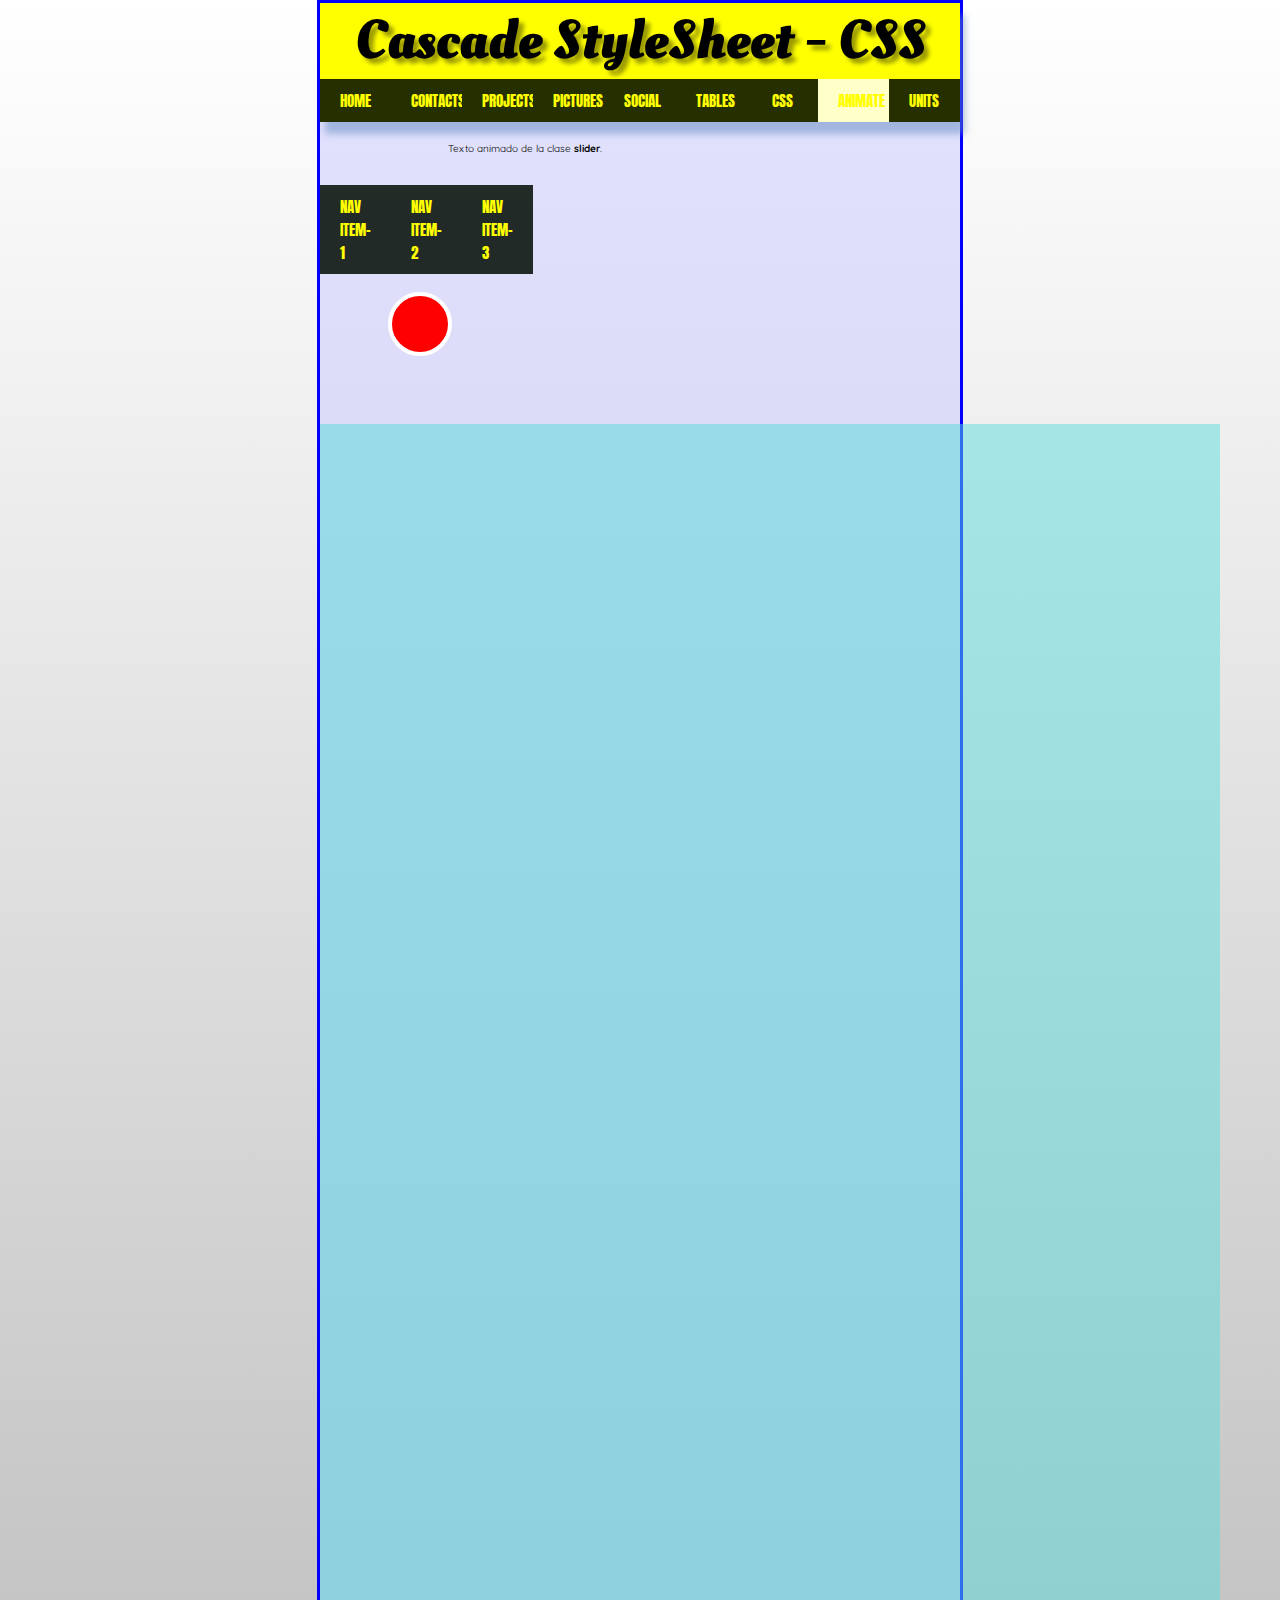
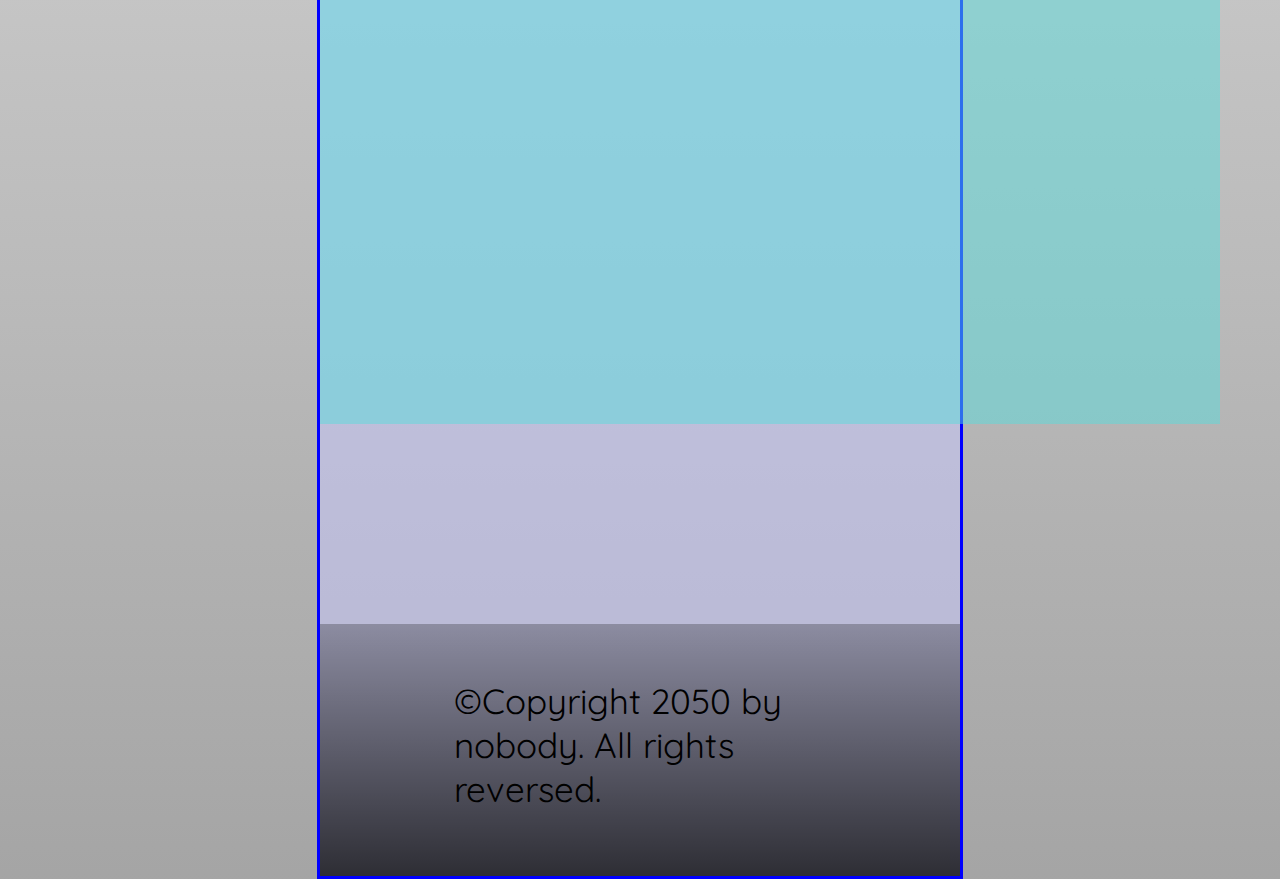
<file: animate.html>
<!DOCTYPE html>
<html>

<head>
    <title> Cascade Style Sheet Module</title>
    <meta charset="utf-8">
    <meta name="author" content="Eric Lucero">
    <link rel="shortcut icon" href="media/ericlogo.png">
    <link href="https://fonts.googleapis.com/css?family=Josefin+Sans:100" rel="stylesheet">
    <link href="https://fonts.googleapis.com/css?family=Oleo+Script:700" rel="stylesheet">
    <link href="https://fonts.googleapis.com/css?family=Anton" rel="stylesheet">
    <link href="https://fonts.googleapis.com/css?family=Quicksand" rel="stylesheet">
    <link href="https://fonts.googleapis.com/css?family=Abril+Fatface" rel="stylesheet">
    <link href="https://fonts.googleapis.com/css?family=Pacifico" rel="stylesheet">
    <link href="styles/header-anima.css" rel="stylesheet" type="text/css">
    <link href="styles/style.css" rel="stylesheet" type="text/css">
</head>
<header>
    <h1> Cascade StyleSheet - CSS </h1>
    <nav class="navi">
        <ul>
            <li><a href="index.html"> Home</a>
                <ul>
                    <li><a href="#">Eric Lucero</a></li>
                    <li><a href="css-assesment.html">Who</a></li>                   
                    <li><a href="#">Why?</a></li>
                </ul>
            </li>
            <li><a href="contact.html">Contacts</a></li>
            <li><a href="projects.html">Projects</a>
                <ul>
                    <li><a href="#"> Project #1 </a></li>
                    <li><a href="#"> Project #2 </a></li>                    
                    <li><a href="#"> Project #3 </a></li>
                </ul>
            </li>
            <li>    <a href="pictures.html">Pictures</a></li>
            <li><a href="social.html">Social</a></li>
            <li><a href="tables.html"> Tables</a> </li>
            <li><a href="cascade.html">CSS</a> </li>
            <li class="active-nav"><a href="animate.html">Animate</a> </li>
            <li><a href="units.html">Units</a> </li>
            </ul>
    </nav>
</header>

<body>
    <p class="slider">
        Texto animado de la clase <strong> slider</strong>.
    </p>
    <article>
        <nav class="navi">
            <ul>
                <li>
                    <a href="#">Nav Item-1</a>
                    <ul>
                        <li><a href="#">Subnav Item</a></li>
                        <li><a href="#">Subnav Item</a></li>
                        <li><a href="#">Subnav Item</a></li>
                    </ul>
                </li>
                <li>
                    <a href="#">Nav Item-2</a>
                    <ul>
                        <li><a href="#">Subnav Item</a></li>
                        <li><a href="#">Subnav Item</a></li>
                        <li><a href="#">Subnav Item</a></li>
                    </ul>
                </li>
                <li>
                    <a href="#">Nav Item-3</a>
                    <ul>
                        <li><a href="#">Subnav Item</a></li>
                        <li><a href="#">Subnav Item</a></li>
                        <li><a href="#">Subnav Item</a></li>
                        <li><a href="#">Subnav Item</a></li>
                        <li><a href="#">Subnav Item</a></li>
                        <li><a href="#">Subnav Item</a></li>
                    </ul>
                </li>
            </ul>
        </nav>
    
    </article>
    
<svg width=100% height=100% class="getBig">
<!--<rect width="100%" height="30%" fill="rgba(90, 220, 220, 0.5)" />-->
<circle cx="100" cy="50" r="30" fill="red" stroke="white" stroke-width="4"/>
</svg>
    
<svg width="900" height="1600">   
<rect width="100%" height="100%" fill="rgba(90, 220, 220, 0.5)" />
</svg>
</body>

<footer>
    <p>©Copyright 2050 by nobody. All rights reversed.</p>
</footer>

</html>
</file>
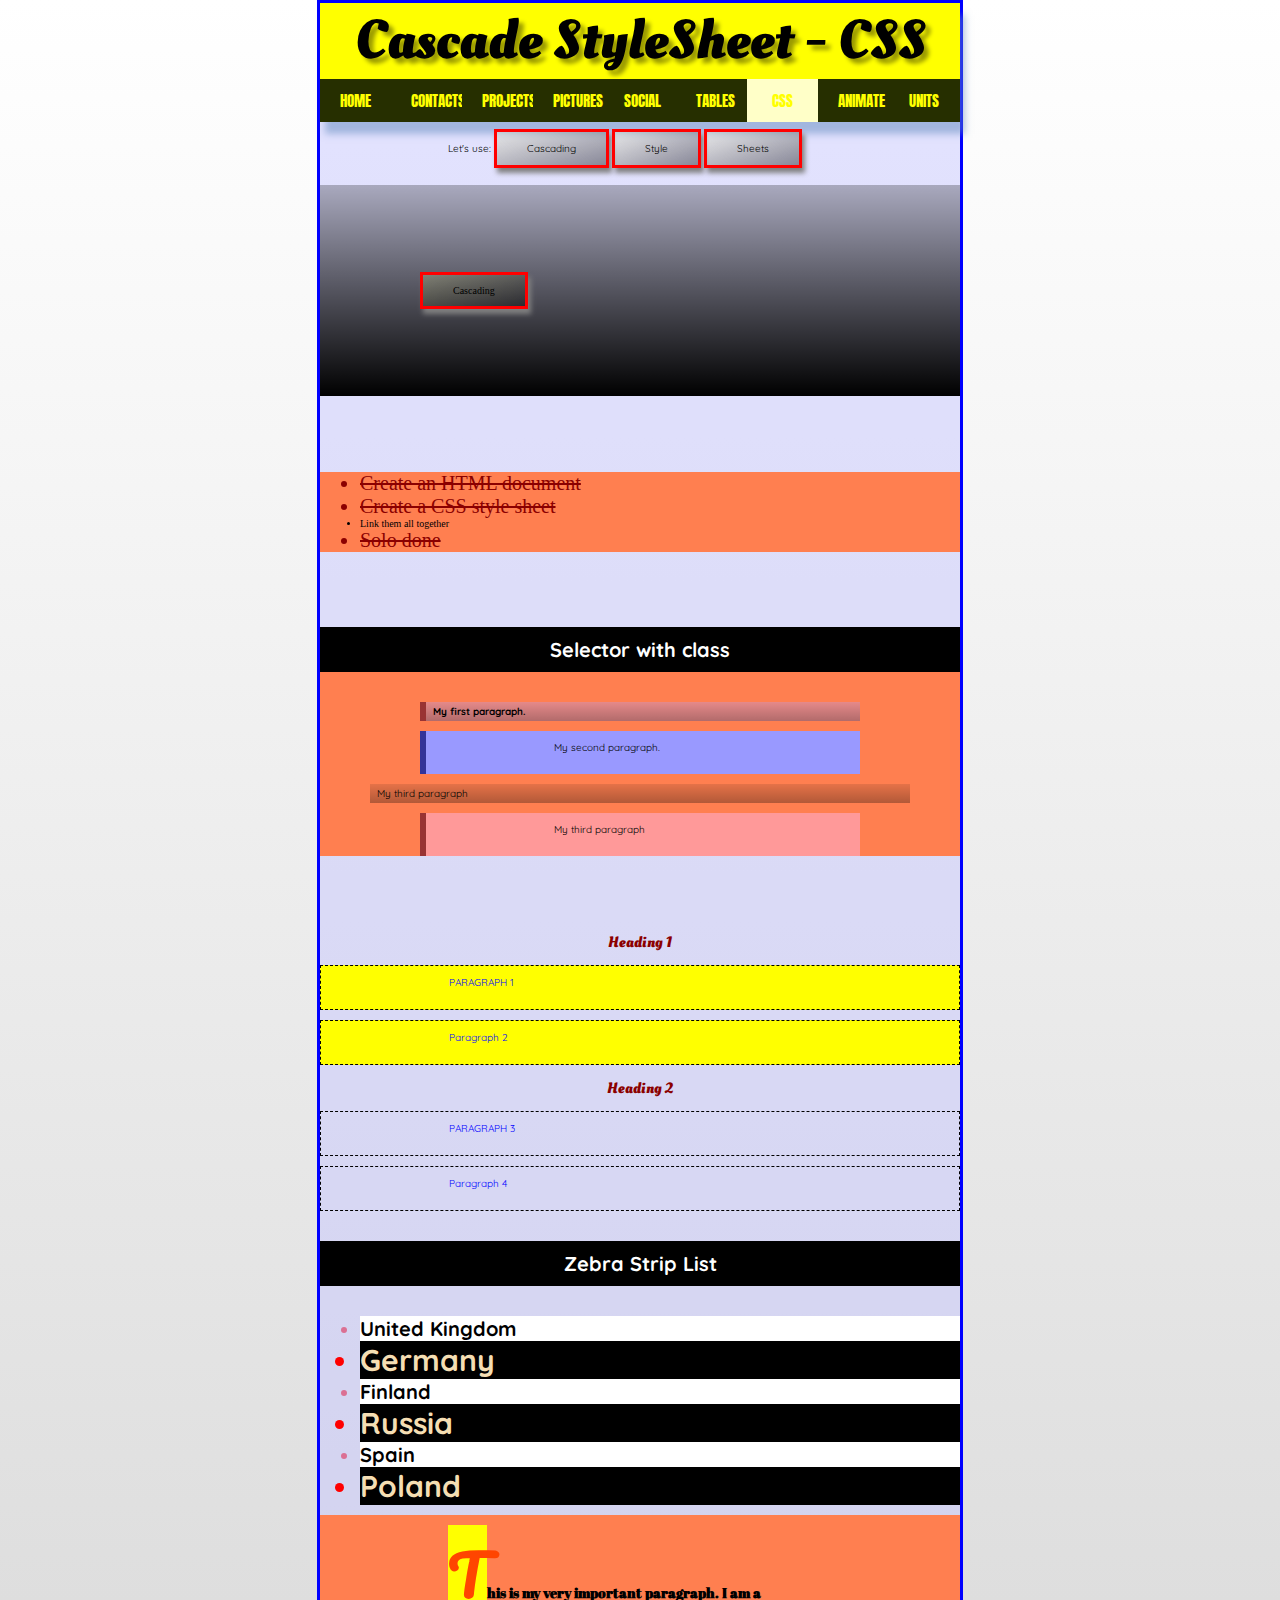
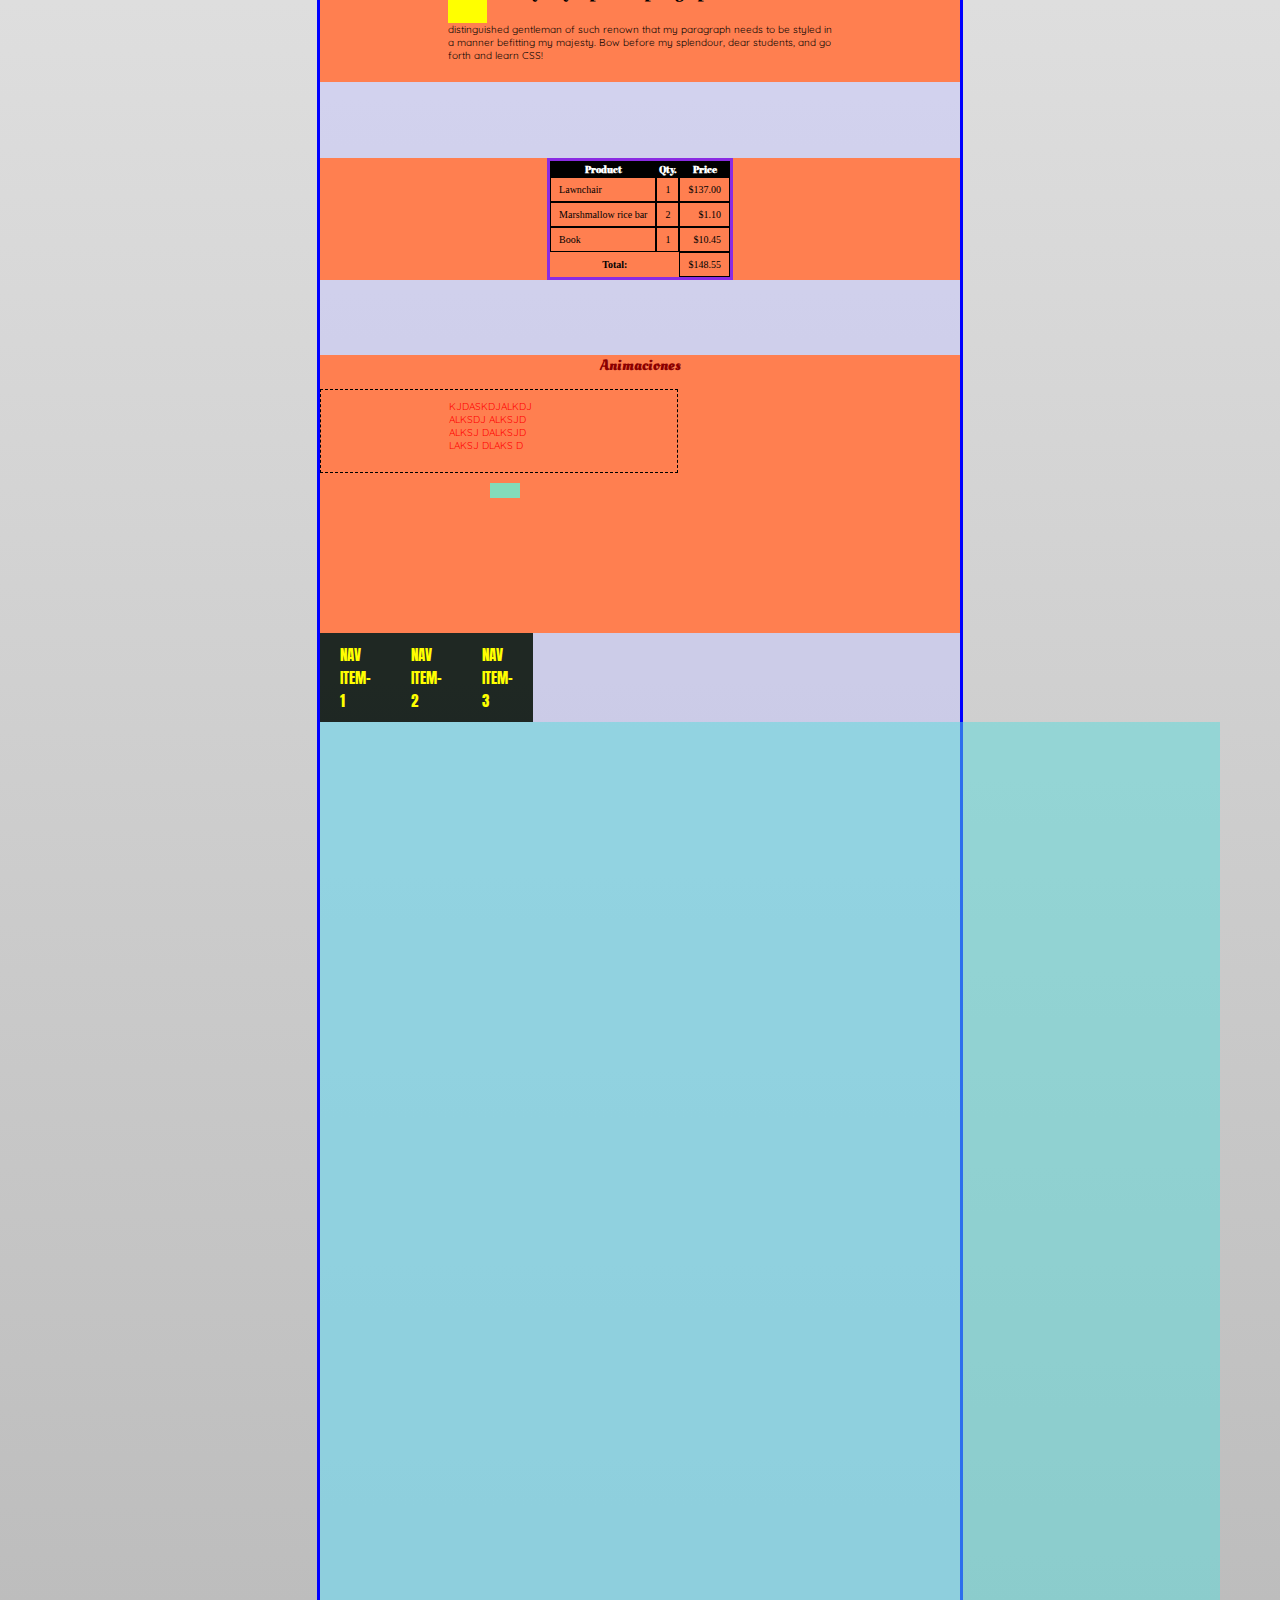
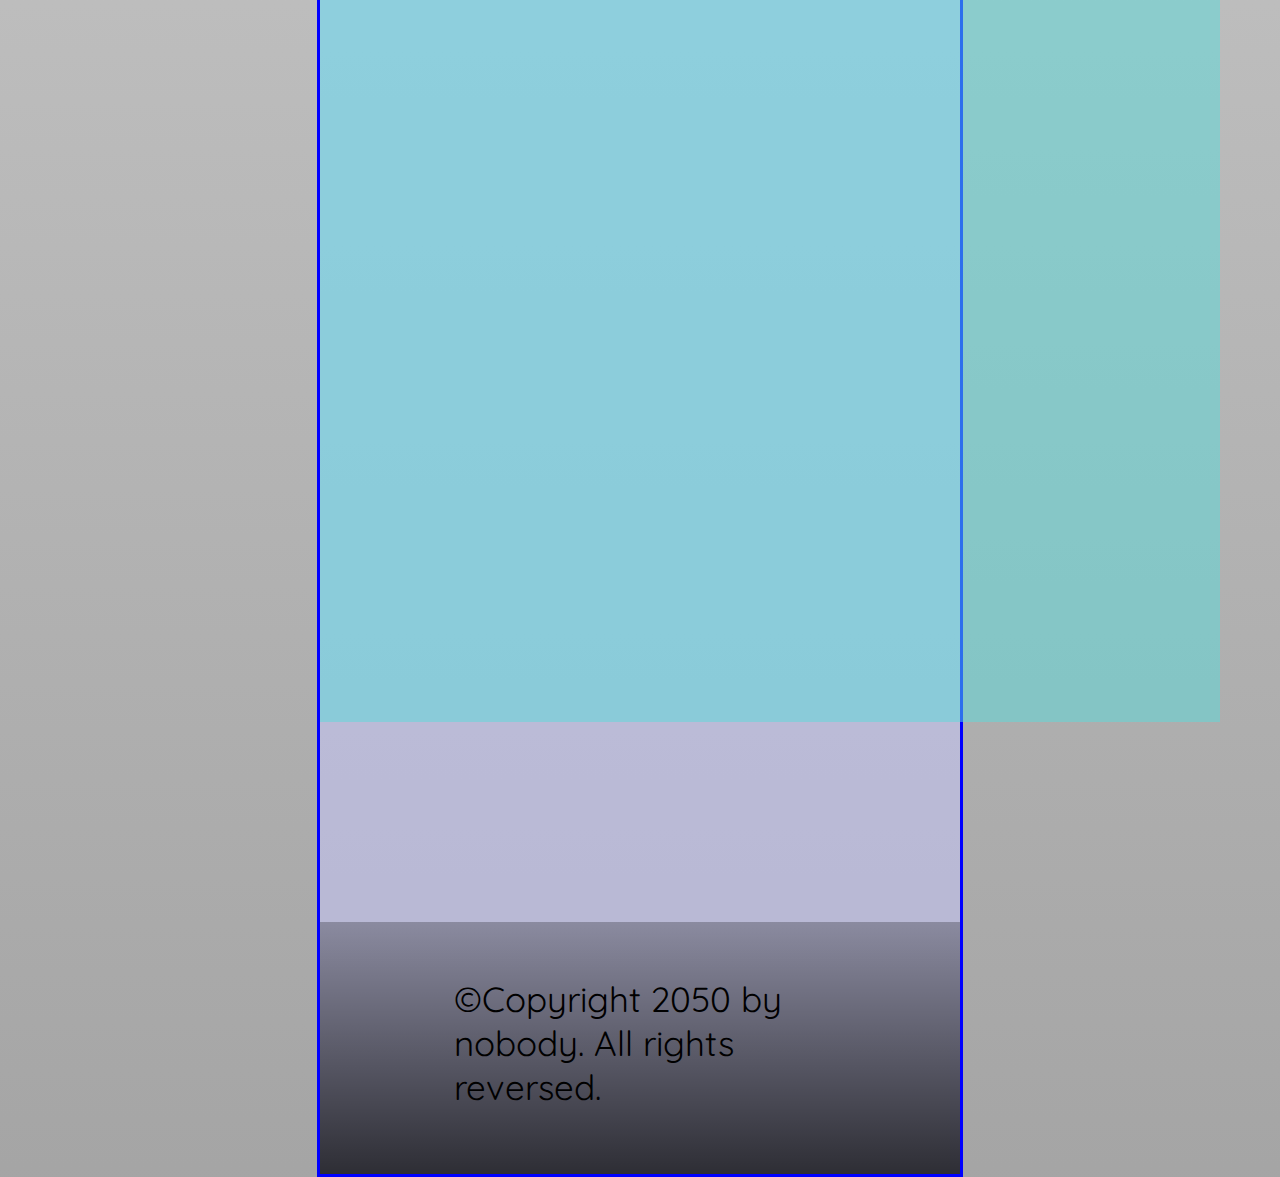
<file: cascade.html>
<!DOCTYPE html>
<html>

<head>
    <title> Cascade Style Sheet Module</title>
    <meta charset="utf-8">
    <meta name="author" content="Eric Lucero">
    <link rel="shortcut icon" href="media/ericlogo.png">
    <link href="https://fonts.googleapis.com/css?family=Josefin+Sans:100" rel="stylesheet">
    <link href="https://fonts.googleapis.com/css?family=Oleo+Script:700" rel="stylesheet">
    <link href="https://fonts.googleapis.com/css?family=Anton" rel="stylesheet">
    <link href="https://fonts.googleapis.com/css?family=Quicksand" rel="stylesheet">
    <link href="https://fonts.googleapis.com/css?family=Abril+Fatface" rel="stylesheet">
    <link href="https://fonts.googleapis.com/css?family=Pacifico" rel="stylesheet">
    <link href="styles/style.css" rel="stylesheet" type="text/css">
    <link href="styles/header-anima.css" rel="stylesheet" type="text/css">
</head>
<header>
    <h1> Cascade StyleSheet - CSS </h1>
    <nav class="navi">
        <ul>
            <li><a href="index.html"> Home</a>
                <ul>
                    <li><a href="#">Eric Lucero</a></li>
                    <li><a href="#">Who</a></li>                    
                    <li><a href="#">Why?</a></li>
                </ul>
            </li>
            <li><a href="contact.html">Contacts</a></li>
            <li><a href="projects.html">Projects</a>
                <ul>
                    <li><a href="#"> Project #1 </a></li>
                    <li><a href="#"> Project #2 </a></li>                    
                    <li><a href="#"> Project #3 </a></li>
                </ul>
            </li>
            <li>    <a href="pictures.html">Pictures</a></li>
            <li><a href="social.html">Social</a></li>
            <li><a href="tables.html"> Tables</a> </li>
            <li class="active-nav"><a href="cascade.html">CSS</a> </li>
            <li><a href="animate.html">Animate</a> </li>
            <li><a href="units.html">Units</a> </li>                
        </ul>
    </nav>
</header>

<body>

    <p>
        Let's use:
        <span>Cascading</span>
        <span>Style</span>
        <span>Sheets</span>
    </p>
    <article id="cuadro-linear-gradi">
        <span>Cascading</span>
    </article>

    <article>
        <ul>
            <li class="first done">Create an HTML document</li>
            <li class="second done">Create a CSS style sheet</li>
            <li class="third">Link them all together</li>
            <li class="done"> Solo done </li>
        </ul>
    </article>
    <article>
        <h4> Selector with <strong>class </strong> </h4>
        <p class="base-box warning important">My first paragraph.</p>
        <p class="editor-note">My second paragraph.</p>
        <p class="base-box ">My third paragraph</p>
        <p class="warning ">My third paragraph</p>

    </article>
    <section>
        <h2>Heading 1</h2>
        <p>Paragraph 1</p>
        <p>Paragraph 2</p>
        <div>
            <h2>Heading 2</h2>
            <p>Paragraph 3</p>
            <p>Paragraph 4</p>
        </div>
    </section>
    <h4> Zebra Strip List</h4>
    <ul class="ul-zerbra">
  <li><a href="#">United Kingdom</a></li>
  <li><a href="#">Germany</a></li>
  <li><a href="#">Finland</a></li>
  <li><a href="#">Russia</a></li>
  <li><a href="#">Spain</a></li>
  <li><a href="#">Poland</a></li>
</ul>
    <article class="pseudoelemet">
    <p> 
    This is my very important paragraph.
 I am a distinguished gentleman of such renown that my paragraph
 needs to be styled in a manner befitting my majesty. Bow before 
my splendour, dear students, and go forth and learn CSS!</p>
    </article>
    <article>
    <table lang="en-US" class="with-currency">
  <thead>
    <tr>
      <th scope="col">Product</th>
      <th scope="col">Qty.</th>
      <th scope="col">Price</th>
    </tr>
  </thead>
  <tfoot>
    <tr>
      <th colspan="2" scope="row">Total:</th>
      <td>148.55</td>
    </tr>
  </tfoot>
  <tbody>
    <tr>
      <td>Lawnchair</td>
      <td>1</td>
      <td>137.00</td>
    </tr>
    <tr>
      <td>Marshmallow rice bar</td>
      <td>2</td>
      <td>1.10</td>
    </tr>
    <tr>
      <td>Book</td>
      <td>1</td>
      <td>10.45</td>
    </tr>
  </tbody>
</table>
    </article>
    <article>
    <h2>Animaciones</h2>
    <p class="p-animated">
    kjdaskdjalkdj alksdj alksjd alksj dalksjd laksj dlaks d    
    </p>    
<svg>   
<rect width="10%" height="10%" fill="rgba(90, 250, 220, 0.75)" />
</svg>
        <nav class="navi">
    <ul>
        <li>
            <a href="#">Nav Item-1</a>
            <ul>
                <li><a href="#">Subnav Item</a></li>
                <li><a href="#">Subnav Item</a></li>
                <li><a href="#">Subnav Item</a></li>
            </ul>
        </li>
        <li>
            <a href="#">Nav Item-2</a>
            <ul>
                <li><a href="#">Subnav Item</a></li>
                <li><a href="#">Subnav Item</a></li>
                <li><a href="#">Subnav Item</a></li>
            </ul>
        </li>
        <li>
            <a href="#">Nav Item-3</a>
            <ul>
                <li><a href="#">Subnav Item</a></li>
                <li><a href="#">Subnav Item</a></li>
                <li><a href="#">Subnav Item</a></li>
                <li><a href="#">Subnav Item</a></li>
                <li><a href="#">Subnav Item</a></li>
                <li><a href="#">Subnav Item</a></li>
            </ul>
        </li>        
    </ul>
</nav>
    </article>
<svg width="900" height="1600">   
<rect width="100%" height="100%" fill="rgba(90, 220, 220, 0.5)" />
</svg>
</body>

<footer>
    <p>©Copyright 2050 by nobody. All rights reversed.</p>
</footer>

</html>
</file>
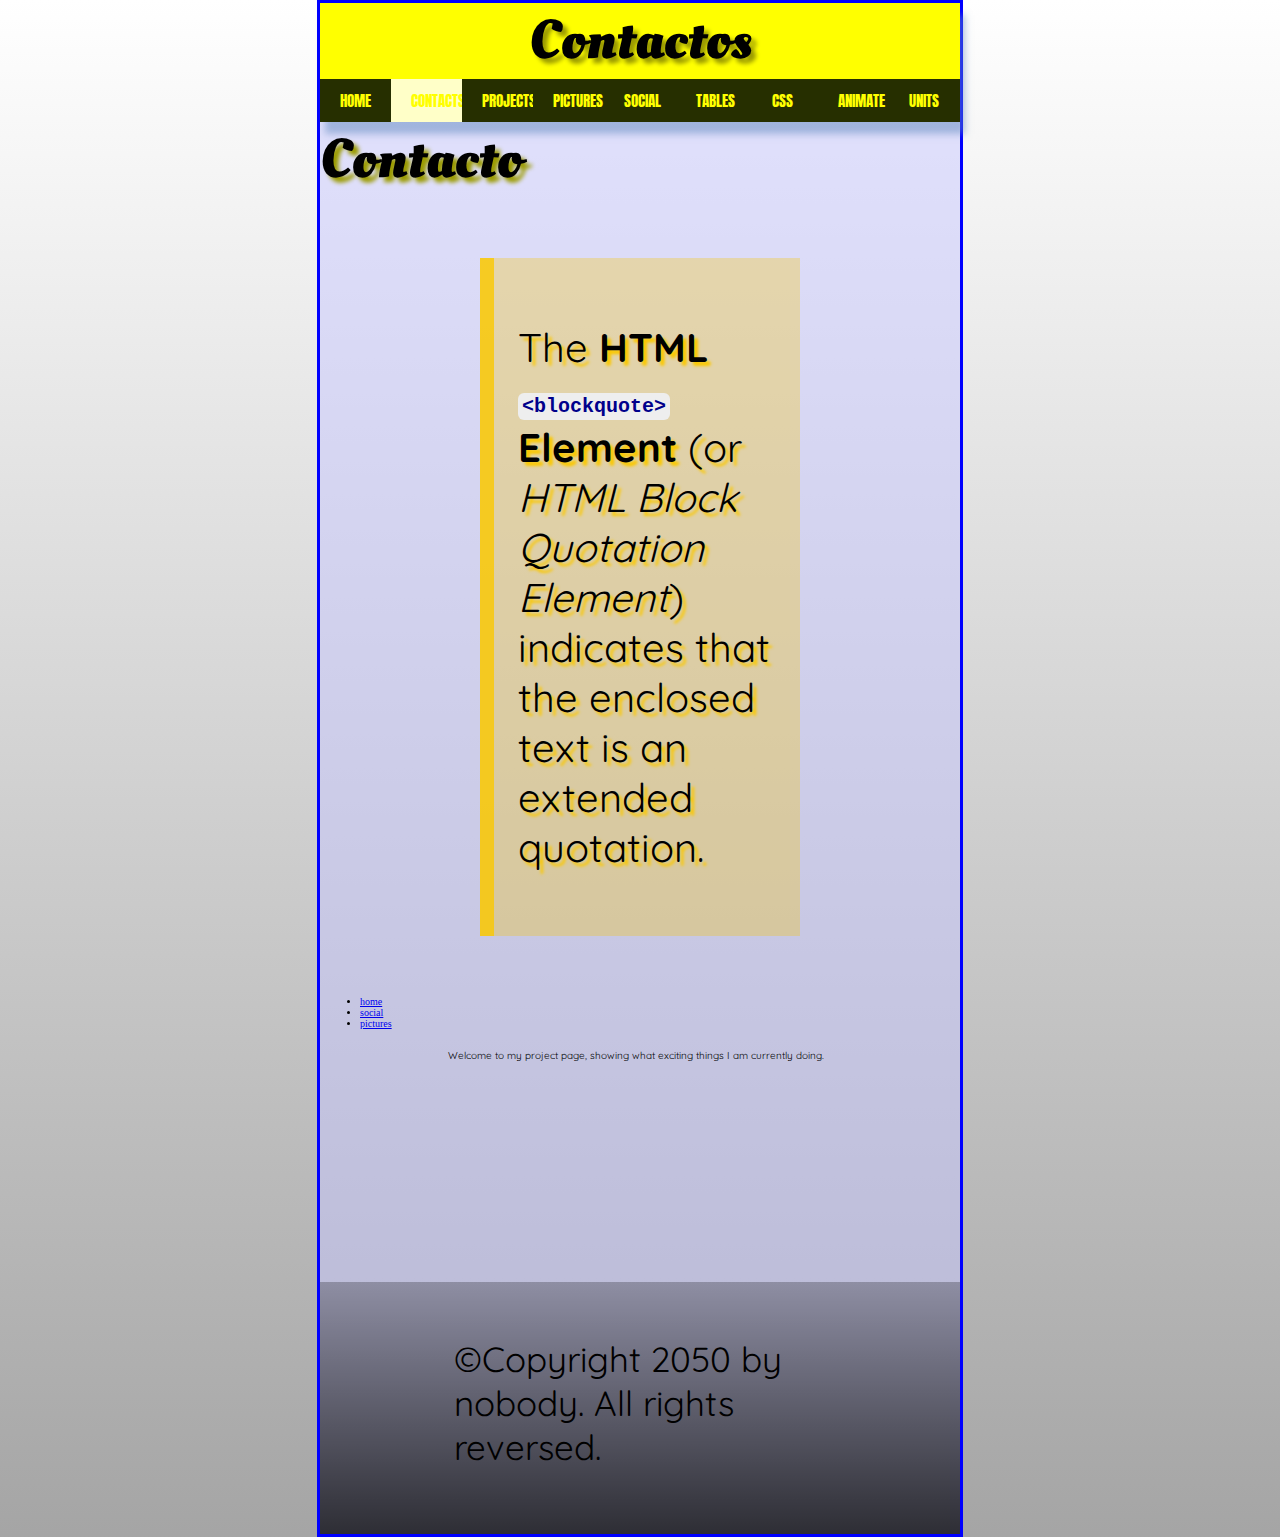
<file: contact.html>
<!DOCTYPE html>
<html>
<head>
    <meta charset="utf-8">
    <meta name="author" content="Eric Lucero">
    <link rel="shortcut icon" href="media/ericlogo.png">
    <link href="https://fonts.googleapis.com/css?family=Josefin+Sans:100" rel="stylesheet">
    <link href="https://fonts.googleapis.com/css?family=Oleo+Script:700" rel="stylesheet">
    <link href="https://fonts.googleapis.com/css?family=Anton" rel="stylesheet">
    <link href="https://fonts.googleapis.com/css?family=Quicksand" rel="stylesheet">
    <link href="styles/header-anima.css" rel="stylesheet" type="text/css">    
    <link href="styles/style.css" rel="stylesheet" type="text/css">    
</head>
    <header>
        <h1> Contactos</h1>        
     <nav class="navi">
        <ul>
            <li><a href="index.html"> Home</a>
                <ul>
                    <li><a href="#">Eric Lucero</a></li>
                    <li><a href="css-assesment.html">Who</a></li>                   <li><a href="#">Why?</a></li>
                </ul>
            </li>
            <li class="active-nav"><a href="contact.html">Contacts</a></li>
            <li><a href="projects.html">Projects</a>
                <ul>
                    <li><a href="#"> Project #1 </a></li>
                    <li><a href="#"> Project #2 </a></li>                    
                    <li><a href="#"> Project #3 </a></li>
                </ul>
            </li>
            <li>    <a href="pictures.html">Pictures</a></li>
            <li><a href="social.html">Social</a></li>
            <li><a href="tables.html"> Tables</a> </li>
            <li><a href="cascade.html">CSS</a> </li>
            <li><a href="animate.html">Animate</a> </li>
            <li><a href="units.html">Units</a> </li>                            
        </ul>
    </nav>


    </header>

  <body>
    <!-- put navigation menu just below here -->

    <h1>Contacto</h1>
      
         <blockquote cite="https://developer.mozilla.org/en-US/docs/Web/HTML/Element/blockquote">
          <p>The <strong>HTML <code>&lt;blockquote&gt;</code> Element</strong> (or <em>HTML Block
          Quotation Element</em>) indicates that the enclosed text is an extended quotation.</p>
   </blockquote>
  <ul id="id-2"> 
     <li> <a href = "index.html"> home</a> </li>
     <li> <a href = "social.html"> social </a> </li>
     <li> <a href = "pictures.html"> pictures</a></li>
 </ul>
    <p>Welcome to my project page, showing what exciting things I am currently doing.</p>
  </body>
           <footer>
      <p>©Copyright 2050 by nobody. All rights reversed.</p>
    </footer>      
</html>
</file>
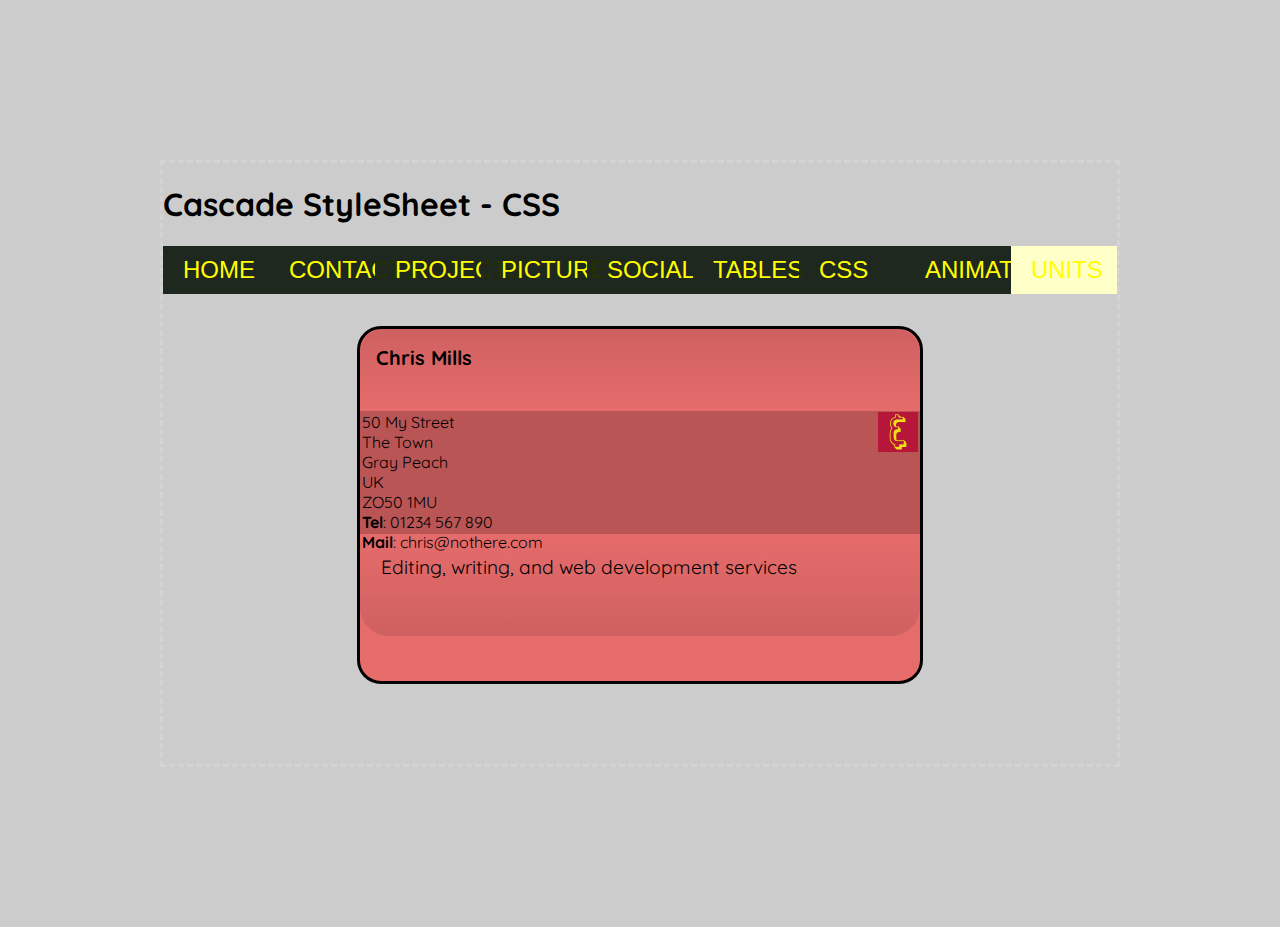
<file: css-assesment.html>
<!DOCTYPE html>
<html>
  <head>
    <meta charset="utf-8">
    <title>Fundamental CSS comprehension</title>
  <link href="styles/assestment.css" rel="stylesheet" type="text/css"  >
  <link href="styles/header-anima.css" rel="stylesheet" type="text/css">
  <link href="https://fonts.googleapis.com/css?family=Quicksand" rel="stylesheet">
  </head>
<header>
    <h1> Cascade StyleSheet - CSS </h1>
    <nav class="navi">
        <ul>
            <li><a href="index.html"> Home</a>
                <ul>
                    <li><a href="#">Eric Lucero</a></li>
                    <li><a href="css-assesment.html">Who</a></li>                   
                    <li><a href="#">Why?</a></li>
                </ul>
            </li>
            <li><a href="contact.html">Contacts</a></li>
            <li><a href="projects.html">Projects</a>
                <ul>
                    <li><a href="#"> Project #1 </a></li>
                    <li><a href="#"> Project #2 </a></li>                    
                    <li><a href="#"> Project #3 </a></li>
                </ul>
            </li>
            <li>    <a href="pictures.html">Pictures</a></li>
            <li><a href="social.html">Social</a></li>
            <li><a href="tables.html"> Tables</a> </li>
            <li><a href="cascade.html">CSS</a> </li>
            <li><a href="animate.html">Animate</a></li>
            <li class="active-nav"><a href="units.html">Units</a></li>
        </ul>
    </nav>
</header>
<body>

  <section class="card">
    <header>
      <h2>Chris Mills</h2>
    </header>
    <article>
      <img src="media/ericlogo.png" alt="A picture of Alberto Eric">
      <p>50 My Street<br>
         The Town<br>
         Gray Peach<br>
         UK<br>
         ZO50 1MU<br>
        <strong>Tel</strong>: 01234 567 890<br>
        <strong>Mail</strong>: chris@nothere.com</p>
    </article>
    <footer>
      <p>Editing, writing, and web development services</p>
    </footer>
  </section>

  </body>
</html>
</file>
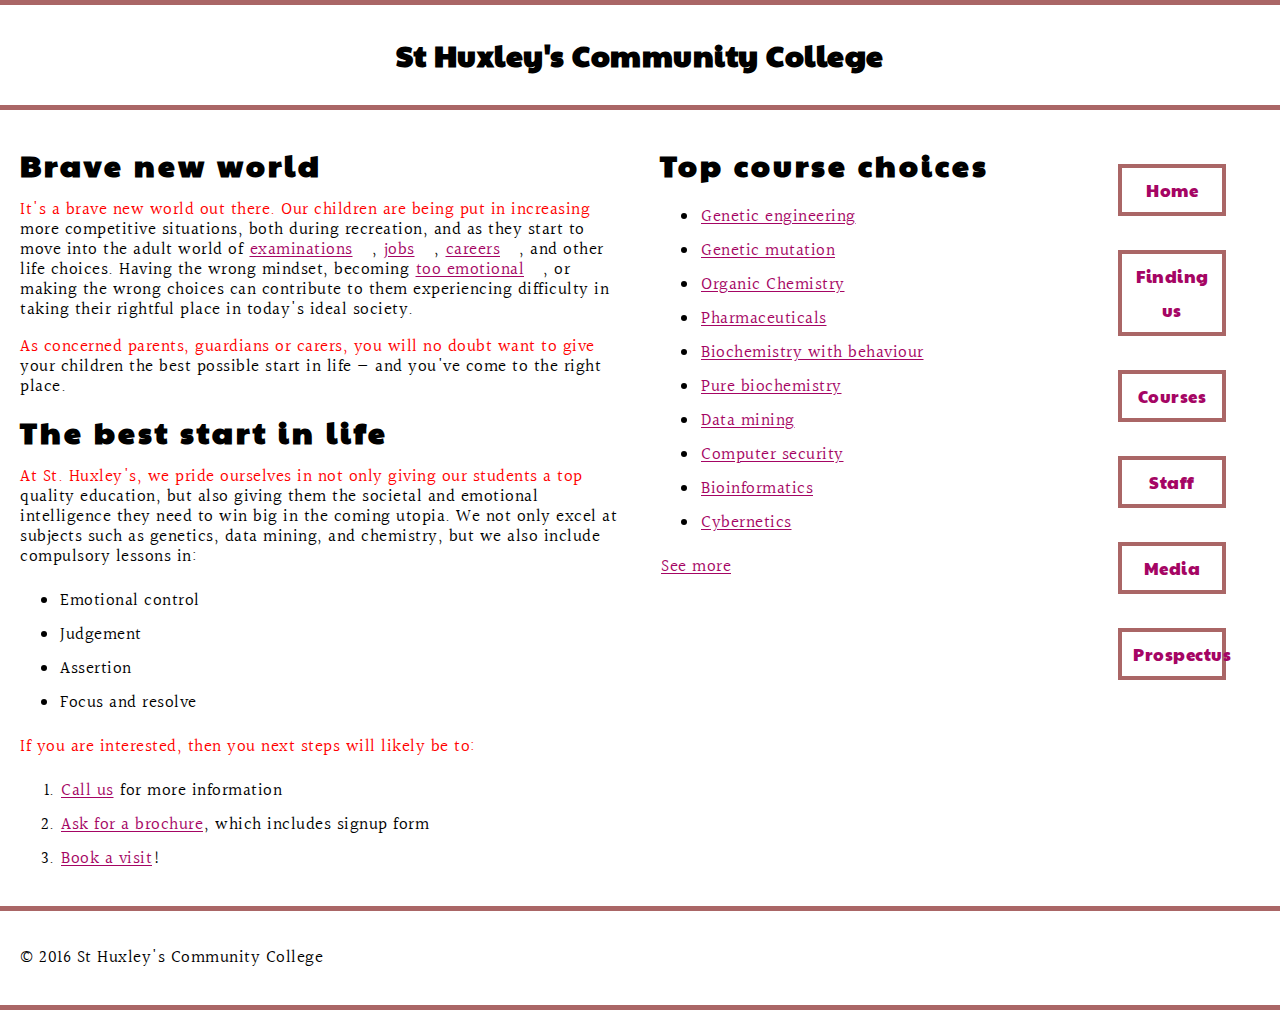
<file: css-font.html>
<!DOCTYPE html>
<html>
  <head>
    <meta charset="utf-8">
    <title>St Huxley's Community College</title>
    <link href="https://fonts.googleapis.com/css?family=Halant" rel="stylesheet">
    <link href="https://fonts.googleapis.com/css?family=Paytone+One" rel="stylesheet">  
    <link href="styles/css-school.css" type="text/css" rel="stylesheet">
    <link href="styles/header-anima.css" type="text/css" rel="stylesheet">
  </head>
  <body>

  <header>
    <h1>St Huxley's Community College</h1>
  </header>

  <section>
      <h2>Brave new world</h2>

      <p>It's a brave new world out there. Our children are being put in increasing more competitive situations, both during recreation, and as they start to move into the adult world of <a href="https://en.wikipedia.org/wiki/Examination">examinations</a>, <a href="https://en.wikipedia.org/wiki/Jobs">jobs</a>, <a href="https://en.wikipedia.org/wiki/Career">careers</a>, and other life choices. Having the wrong mindset, becoming <a href="https://en.wikipedia.org/wiki/Emotion">too emotional</a>, or making the wrong choices can contribute to them experiencing difficulty in taking their rightful place in today's ideal society.</p>

      <p>As concerned parents, guardians or carers, you will no doubt want to give your children the best possible start in life — and you've come to the right place.</p>

      <h2>The best start in life</h2>

      <p>At St. Huxley's, we pride ourselves in not only giving our students a top quality education, but also giving them the societal and emotional intelligence they need to win big in the coming utopia. We not only excel at subjects such as genetics, data mining, and chemistry, but we also include compulsory lessons in:</p>

      <ul>
        <li>Emotional control</li>
        <li>Judgement</li>
        <li>Assertion</li>
        <li>Focus and resolve</li>
      </ul>

      <p>If you are interested, then you next steps will likely be to:</p>
      
      <ol>
        <li><a href="#">Call us</a> for more information</li>
        <li><a href="#">Ask for a brochure</a>, which includes signup form</li>
        <li><a href="#">Book a visit</a>!</li>
      </ol>
  </section>

  <aside>

    <h2>Top course choices</h2>

    <ul>
      <li><a href="#">Genetic engineering</a></li>
      <li><a href="#">Genetic mutation</a></li>
      <li><a href="#">Organic Chemistry</a></li>
      <li><a href="#">Pharmaceuticals</a></li>
      <li><a href="#">Biochemistry with behaviour</a></li>
      <li><a href="#">Pure biochemistry</a></li>
      <li><a href="#">Data mining</a></li>
      <li><a href="#">Computer security</a></li>
      <li><a href="#">Bioinformatics</a></li>
      <li><a href="#">Cybernetics</a></li>
    </ul>

    <p><a href="#">See more</a></p>

  </aside>

  <nav>

    <ul>
      <li><a href="index.html">Home</a></li>
      <li><a href="#">Finding us</a></li>
      <li><a href="#">Courses</a></li>
      <li><a href="#">Staff</a></li>
      <li><a href="#">Media</a></li>
      <li><a href="#">Prospectus</a></li>
    </ul>

  </nav>

  <footer>

    <p>&copy; 2016 St Huxley's Community College</p>

  </footer>

  </body>
</html>
</file>
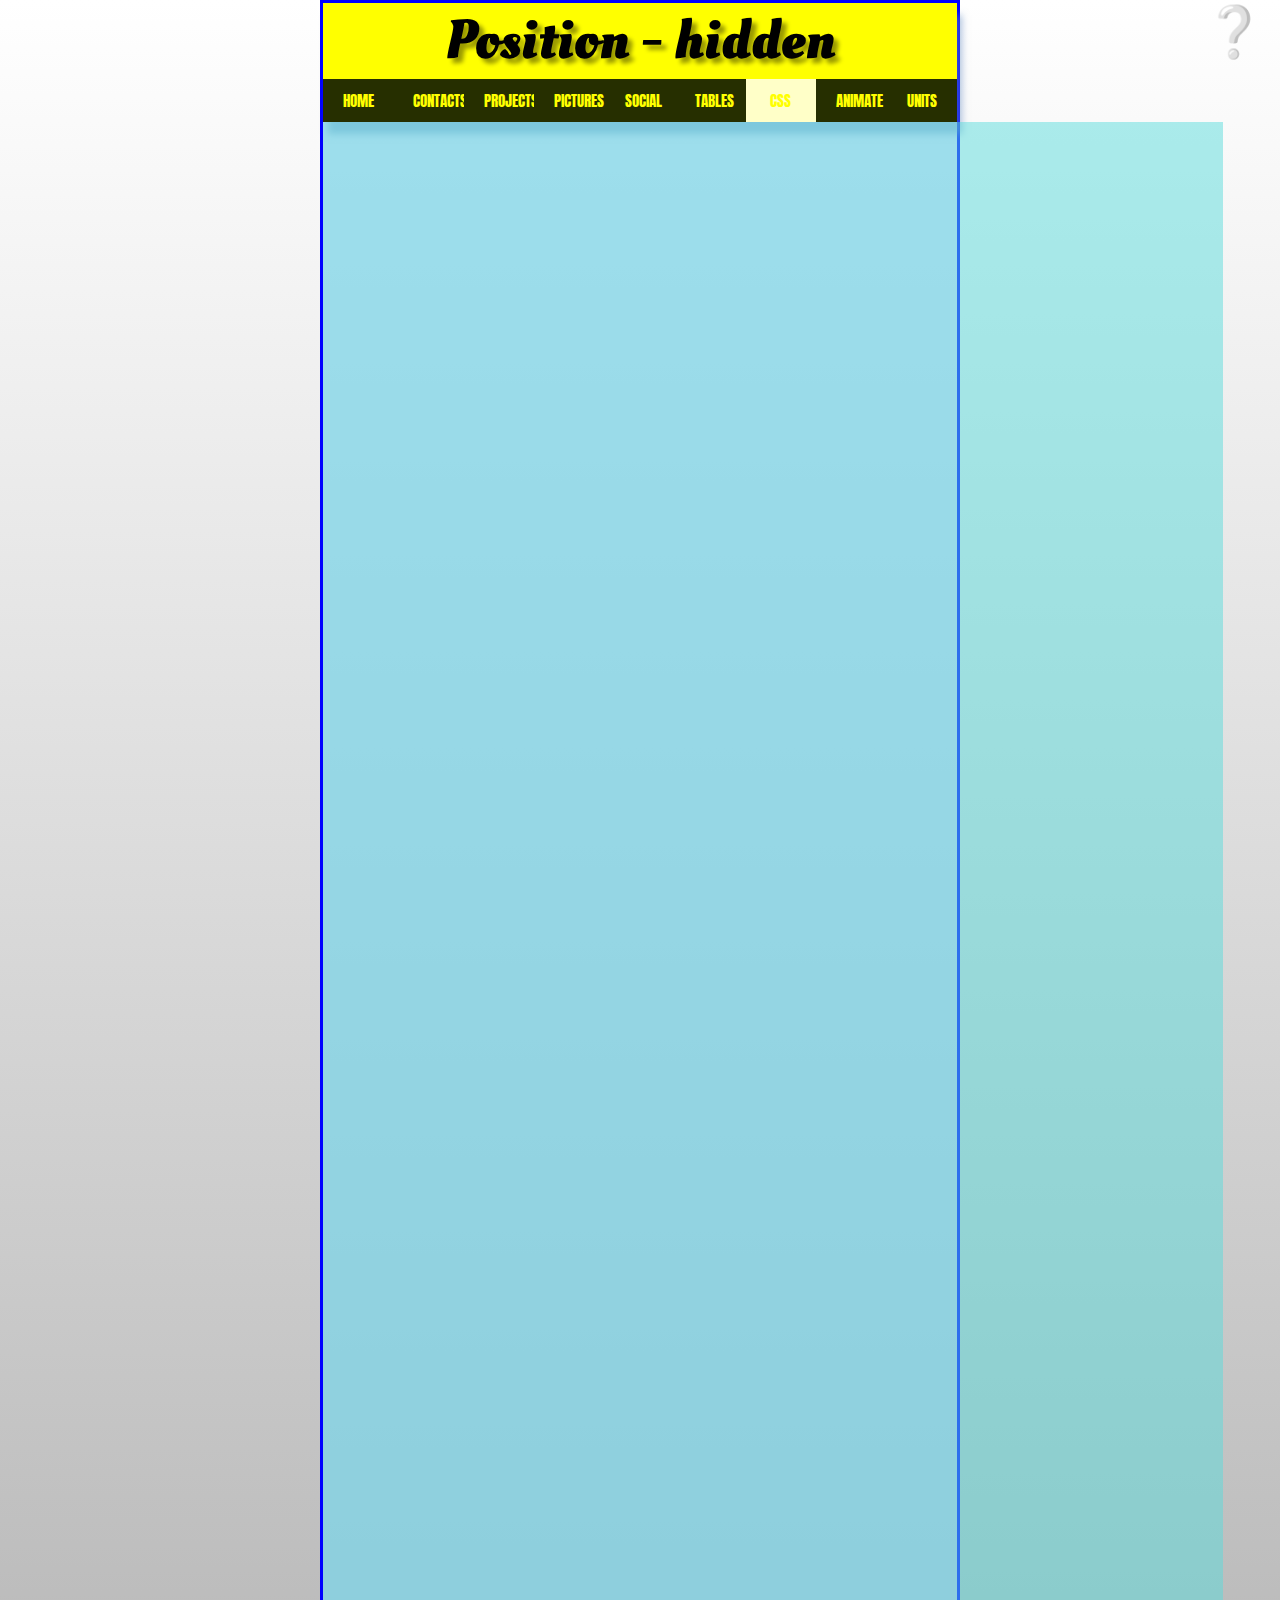
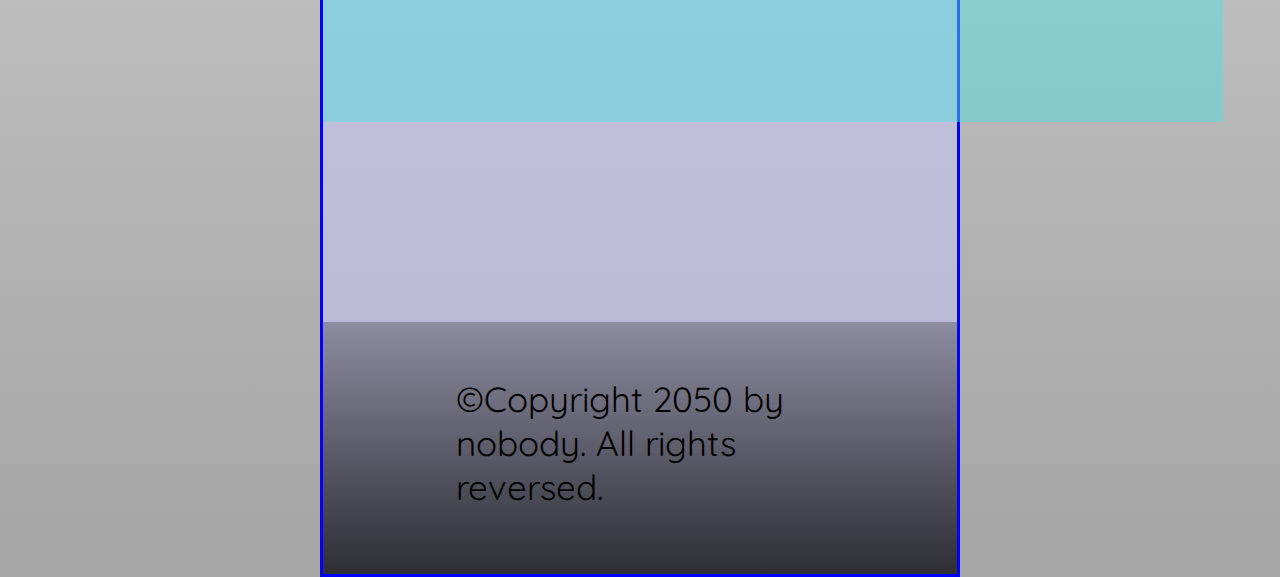
<file: hidden-info.html>
<!DOCTYPE html>
<html>

<head>
    <meta charset="utf-8">
    <title>Tabbed hidden info box</title>
    <meta name="author" content="Eric Lucero">
    <link rel="shortcut icon" href="media/ericlogo.png">
    <link href="https://fonts.googleapis.com/css?family=Josefin+Sans:100" rel="stylesheet">
    <link href="https://fonts.googleapis.com/css?family=Oleo+Script:700" rel="stylesheet">
    <link href="https://fonts.googleapis.com/css?family=Anton" rel="stylesheet">
    <link href="https://fonts.googleapis.com/css?family=Quicksand" rel="stylesheet">
    <link href="styles/position.css" rel="stylesheet" type="text/css">
    <link href="styles/style.css" rel="stylesheet" type="text/css">
    <link href="styles/header-anima.css" rel="stylesheet" type="text/css">
    <link href="styles/hidden.css" rel="stylesheet" type="text/css">    
    <style>
    </style>
</head>
<header>
    <h1> Position - hidden </h1>
    <nav class="navi">
        <ul>
            <li><a href="index.html"> Home</a>
                <ul>
                    <li><a href="#">Eric Lucero</a></li>
                    <li><a href="#">Who</a></li>
                    <li><a href="#">Why?</a></li>
                </ul>
            </li>
            <li><a href="contact.html">Contacts</a></li>
            <li><a href="projects.html">Projects</a>
                <ul>
                    <li><a href="#"> Project #1 </a></li>
                    <li><a href="#"> Project #2 </a></li>
                    <li><a href="#"> Project #3 </a></li>
                </ul>
            </li>
            <li> <a href="pictures.html">Pictures</a></li>
            <li><a href="social.html">Social</a></li>
            <li><a href="tables.html"> Tables</a> </li>
            <li class="active-nav"><a href="cascade.html">CSS</a> </li>
            <li><a href="animate.html">Animate</a> </li>
            <li><a href="units.html">Units</a> 
                <ul>
                    <li><a href="position.html"> Positioning </a> </li>
                    <li><a href="position.html"> Hidden Positioning </a> </li>
                </ul>

            </li>
        </ul>
    </nav>
</header>

<body>


  <label for="toggle">❔</label>
  <input type="checkbox" id="toggle">
  <aside>
    <h4>Information</h4>

    <p>Some very important information about your app:</p>

    <ol>
      <li>It has a really cool slide-out information box.</li>
      <li>This information box uses a combination of fixed positioning and a CSS transition for the smooth sliding.</li>
      <li>It also uses a cool technique called the <a href="https://css-tricks.com/the-checkbox-hack/">checkbox hack</a>.</li>
      <li>This allows you to create a nice "toggle on/toggle off" UI effect without using any JavaScript, which will work in IE9 and above (the smooth transition will work in IE10 and above.)</li>
      <li>It has a really cool slide-out information box.</li>
      <li>It has a really cool slide-out information box.</li>
      <li>It has a really cool slide-out information box.</li>            
      <li>It has a really cool slide-out information box.</li>
      <li>It has a really cool slide-out information box.</li>
      <li>It has a really cool slide-out information box.</li>
    </ol>

  </aside>
  
<svg width="900" height="1600">   
<rect width="100%" height="100%" fill="rgba(90, 220, 220, 0.5)" />
</svg>

</body>
<footer>
    <p>©Copyright 2050 by nobody. All rights reversed.</p>
</footer>

</html>
</file>
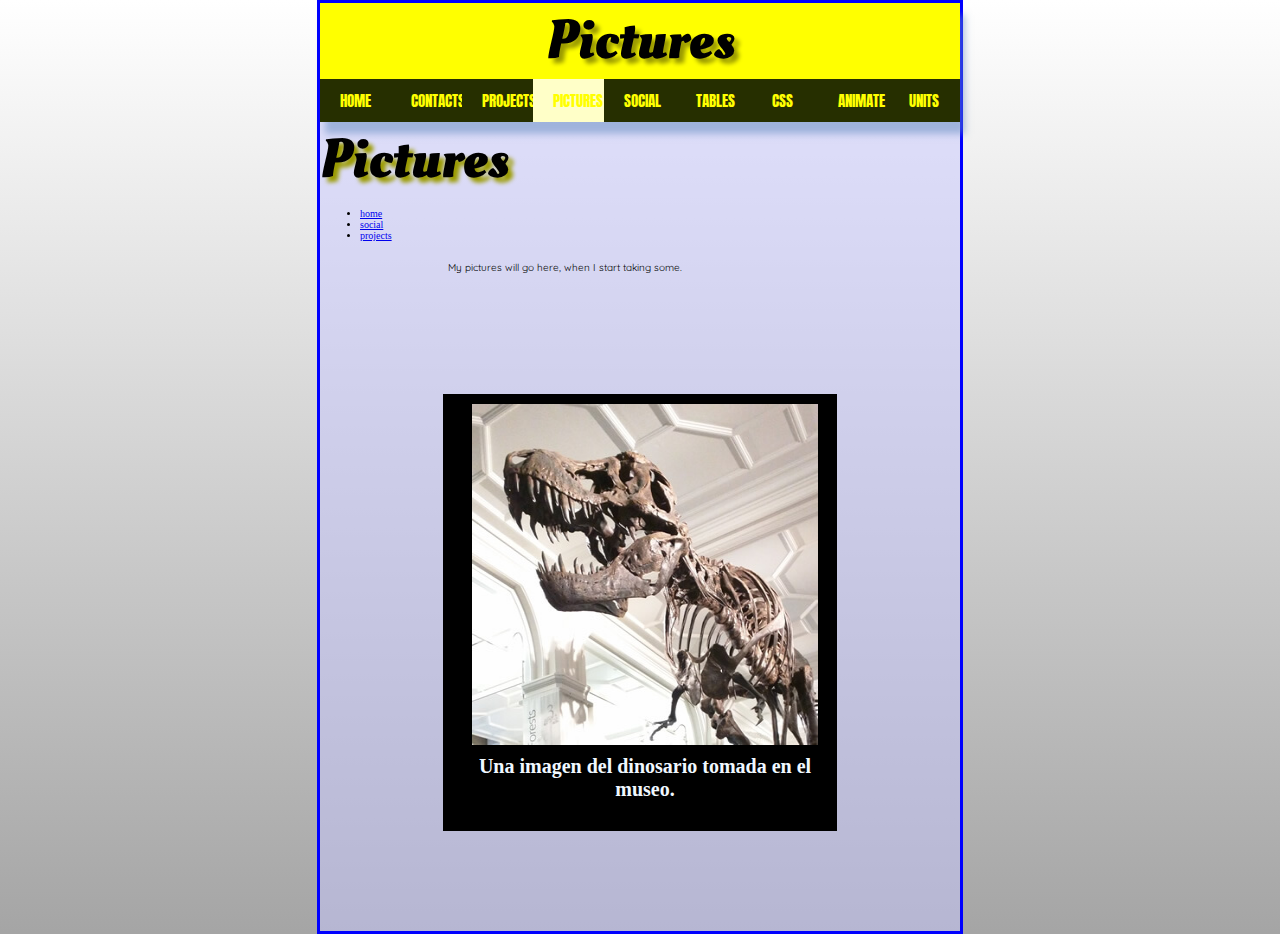
<file: pictures.html>
<!DOCTYPE html>
<html>
<head>
    <meta charset="utf-8">
    <meta name="author" content="Eric Lucero">
    <link rel="shortcut icon" href="media/ericlogo.png">
    <link href="https://fonts.googleapis.com/css?family=Josefin+Sans:100" rel="stylesheet">
    <link href="https://fonts.googleapis.com/css?family=Oleo+Script:700" rel="stylesheet">
    <link href="https://fonts.googleapis.com/css?family=Anton" rel="stylesheet">
    <link href="https://fonts.googleapis.com/css?family=Quicksand" rel="stylesheet">
    <link href="styles/header-anima.css" rel="stylesheet" type="text/css">        
    <link href="styles/style.css" rel="stylesheet" type="text/css">        
</head>
    <header>
        <h1> Pictures </h1>        
      <nav class="navi">
        <ul>
            <li><a href="index.html"> Home</a>
                <ul>
                    <li><a href="#">Eric Lucero</a></li>
                    <li><a href="css-assesment.html">Who</a></li>
                    <li><a href="#">Why?</a></li>
                </ul>
            </li>
            <li><a href="contact.html">Contacts</a></li>
            <li><a href="projects.html">Projects</a>
                <ul>
                    <li><a href="#"> Project #1 </a></li>
                    <li><a href="#"> Project #2 </a></li>                    
                    <li><a href="#"> Project #3 </a></li>
                </ul>
            </li>
            <li class="active-nav"> <a href="pictures.html">Pictures</a></li>
            <li><a href="social.html">Social</a></li>
            <li><a href="tables.html"> Tables</a> </li>
            <li><a href="cascade.html">CSS</a> </li>
            <li><a href="animate.html">Animate</a> </li>
            <li><a href="units.html">Units</a> </li>                
        </ul>
    </nav>

    </header>

  <body>
    <!-- put navigation menu just below here -->

    <h1>Pictures</h1>
  <ul id="id-2"> 
     <li> <a href = "index.html"> home</a> </li>
     <li> <a href =  "social.html"> social </a> </li>
     <li> <a href="projects.html"> projects</a></li>      
 </ul>
    <p>My pictures will go here, when I start taking some.</p>
      
    <figure>
        <img src="media/dinosaur.jpg" title="Esqueleto de Dinosaurio" alt="Esqueleto de Dinosaurio" width="400" height="341">
        <figcaption> Una imagen del dinosario tomada en el museo.</figcaption>
    </figure>

  </body>
</html>
</file>
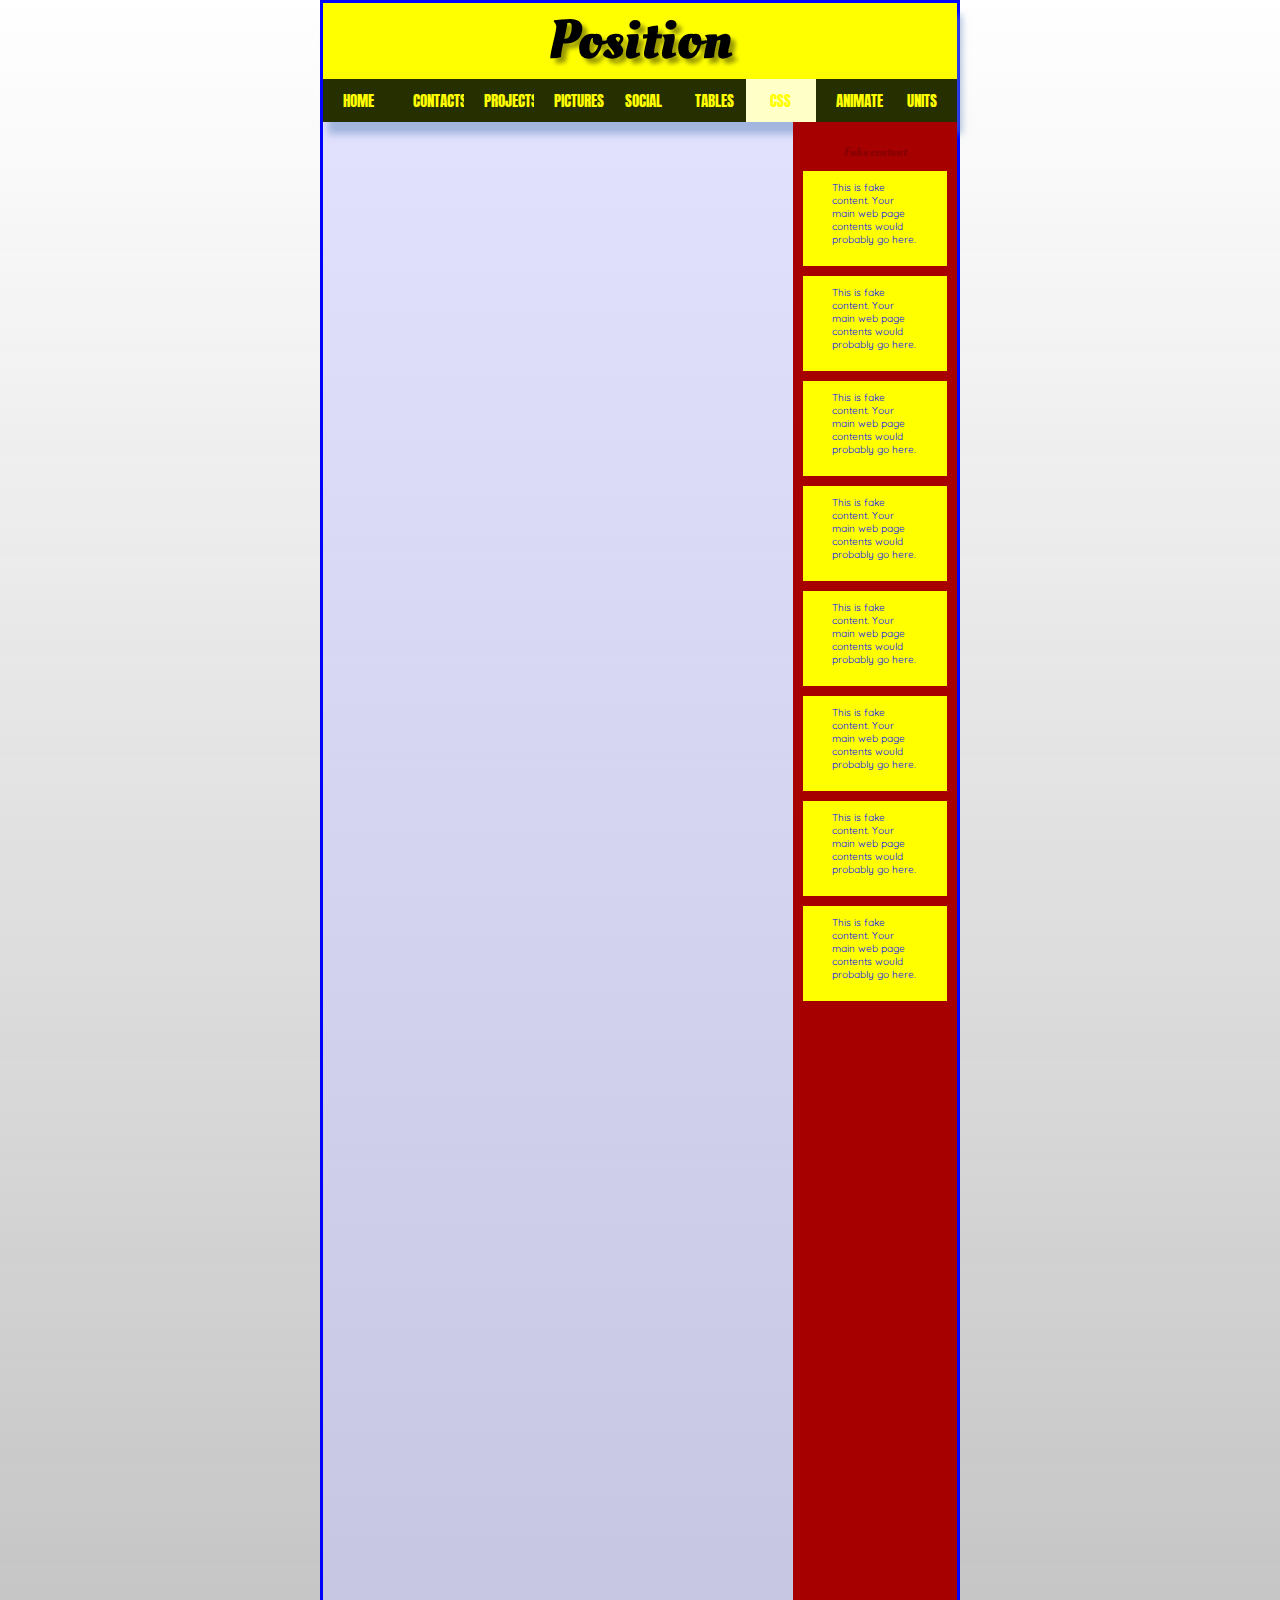
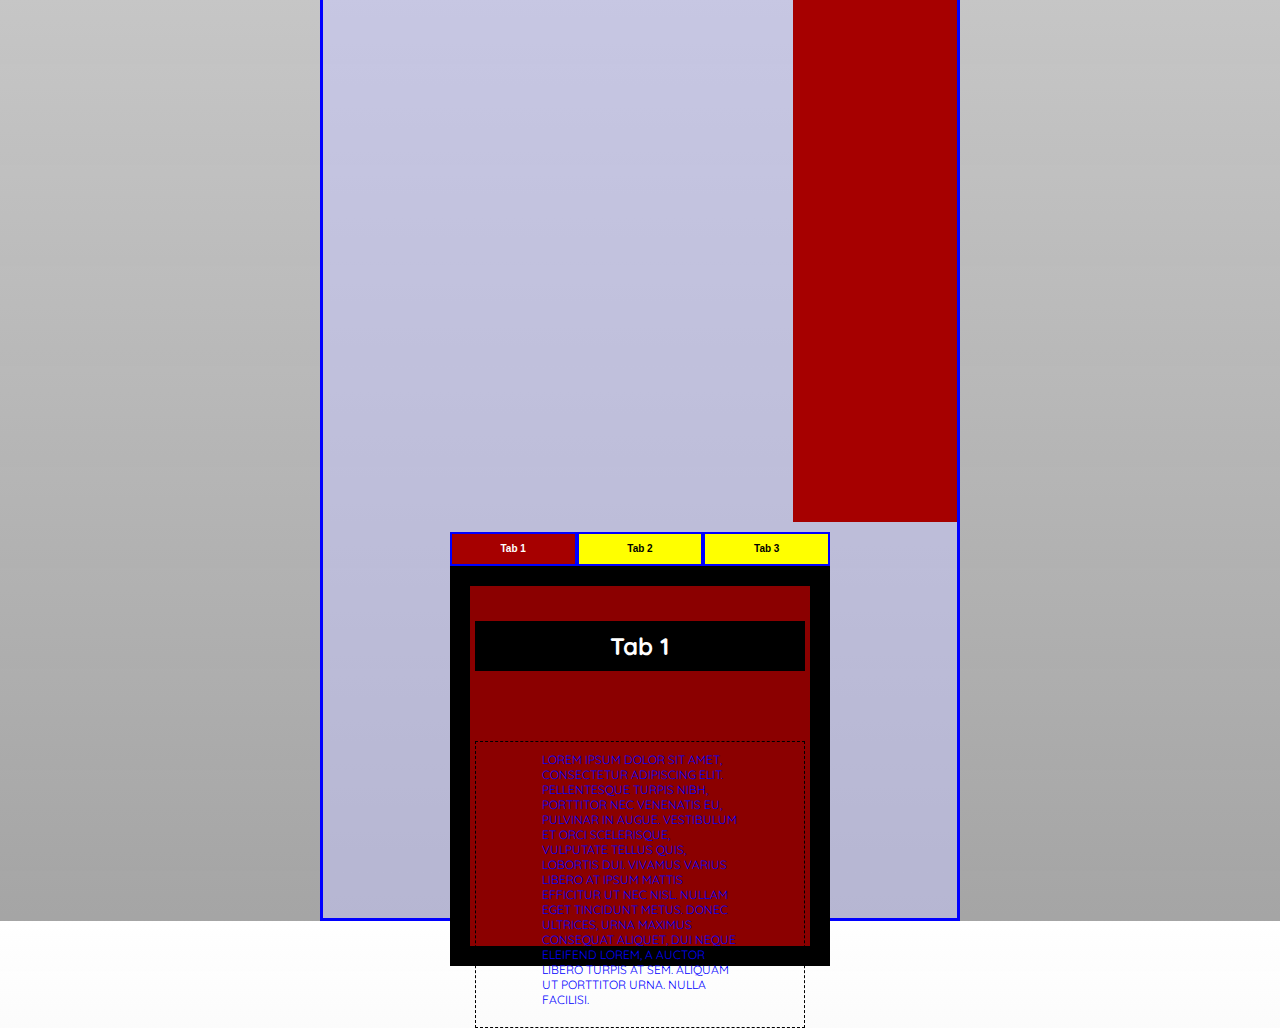
<file: position.html>
<!DOCTYPE html>
<html>

<head>
    <meta charset="utf-8">
    <title>Tabbed info box</title>
    <meta name="author" content="Eric Lucero">
    <link rel="shortcut icon" href="media/ericlogo.png">
    <link href="https://fonts.googleapis.com/css?family=Josefin+Sans:100" rel="stylesheet">
    <link href="https://fonts.googleapis.com/css?family=Oleo+Script:700" rel="stylesheet">
    <link href="https://fonts.googleapis.com/css?family=Anton" rel="stylesheet">
    <link href="https://fonts.googleapis.com/css?family=Quicksand" rel="stylesheet">
    <link href="styles/position.css" rel="stylesheet" type="text/css">
    <link href="styles/style.css" rel="stylesheet" type="text/css">
    <link href="styles/header-anima.css" rel="stylesheet" type="text/css">
    <style>
    </style>
</head>
<header>
    <h1> Position </h1>
    <nav class="navi">
        <ul>
            <li><a href="index.html"> Home</a>
                <ul>
                    <li><a href="#">Eric Lucero</a></li>
                    <li><a href="#">Who</a></li>
                    <li><a href="#">Why?</a></li>
                </ul>
            </li>
            <li><a href="contact.html">Contacts</a></li>
            <li><a href="projects.html">Projects</a>
                <ul>
                    <li><a href="#"> Project #1 </a></li>
                    <li><a href="#"> Project #2 </a></li>
                    <li><a href="#"> Project #3 </a></li>
                </ul>
            </li>
            <li> <a href="pictures.html">Pictures</a></li>
            <li><a href="social.html">Social</a></li>
            <li><a href="tables.html"> Tables</a> </li>
            <li class="active-nav"><a href="cascade.html">CSS</a> </li>
            <li><a href="animate.html">Animate</a> </li>
            <li><a href="units.html">Units</a> </li>
        </ul>
    </nav>
</header>

<body>
    <section class="fake-content">
        <h3>Fake content</h3>
        <p>This is fake content. Your main web page contents would probably go here.</p>
        <p>This is fake content. Your main web page contents would probably go here.</p>
        <p>This is fake content. Your main web page contents would probably go here.</p>
        <p>This is fake content. Your main web page contents would probably go here.</p>
        <p>This is fake content. Your main web page contents would probably go here.</p>
        <p>This is fake content. Your main web page contents would probably go here.</p>
        <p>This is fake content. Your main web page contents would probably go here.</p>
        <p>This is fake content. Your main web page contents would probably go here.</p>
    </section>

    <section class="info-box">
        <ul>
            <li><a href="#" class="active">Tab 1</a></li>
            <li><a href="#">Tab 2</a></li>
            <li><a href="#">Tab 3</a></li>
        </ul>
        <div class="panels">
            <article class="active-panel">
                <h4> Tab 1</h4>
                <h2>The first tab</h2>

                <p>Lorem ipsum dolor sit amet, consectetur adipiscing elit. Pellentesque turpis nibh, porttitor nec venenatis eu, pulvinar in augue. Vestibulum et orci scelerisque, vulputate tellus quis, lobortis dui. Vivamus varius libero at ipsum mattis efficitur ut nec nisl. Nullam eget tincidunt metus. Donec ultrices, urna maximus consequat aliquet, dui neque eleifend lorem, a auctor libero turpis at sem. Aliquam ut porttitor urna. Nulla facilisi.</p>
            </article>
            <article>
                <h4> Tab 2</h4>
                <h2>The second tab</h2>

                <p>This tab hasn't got any Lorem Ipsum in it. But the content isn't very exciting all the same.</p>
            </article>
            <article>
                <h4> Tab 3</h4>
                <h2>The third tab</h2>

                <p>Lorem ipsum dolor sit amet, consectetur adipiscing elit. Pellentesque turpis nibh, porttitor nec venenatis eu, pulvinar in augue. And now an ordered list: how exciting!</p>

                <ol>
                    <li>dui neque eleifend lorem, a auctor libero turpis at sem.</li>
                    <li>Aliquam ut porttitor urna.</li>
                    <li>Nulla facilisi</li>
                </ol>
            </article>
        </div>
    </section>

    <script>
        var tabs = document.querySelectorAll('.info-box li a');
        var panels = document.querySelectorAll('.info-box article');

        for (i = 0; i < tabs.length; i++) {
            var tab = tabs[i];
            setTabHandler(tab, i);
        }

        function setTabHandler(tab, tabPos) {
            tab.onclick = function() {
                for (i = 0; i < tabs.length; i++) {
                    tabs[i].className = '';
                }

                tab.className = 'active';

                for (i = 0; i < panels.length; i++) {
                    panels[i].className = '';
                }

                panels[tabPos].className = 'active-panel';
            }
        }
    </script>

</body>

</html>
</file>
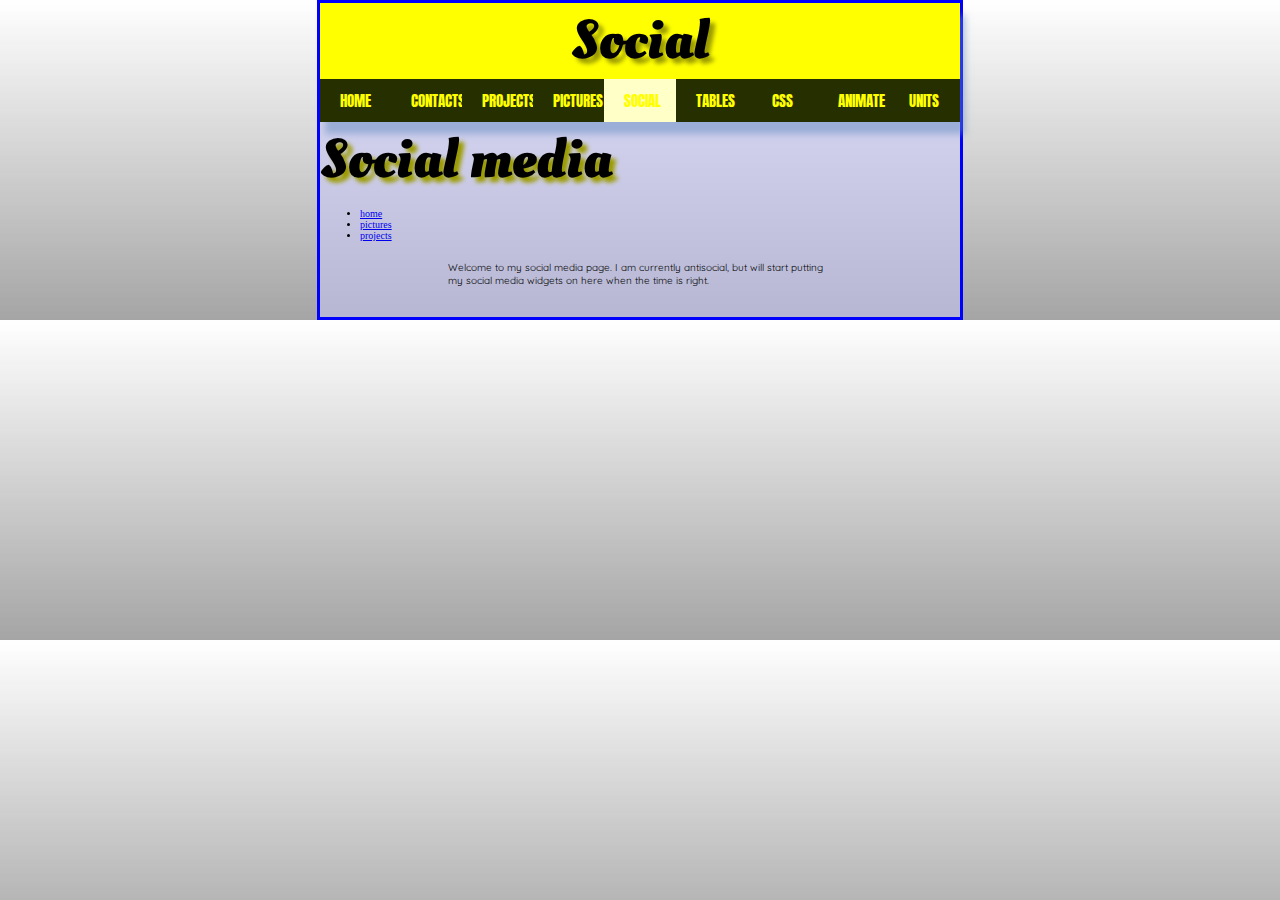
<file: social.html>
<!DOCTYPE html>
<html>
<head>
    <meta charset="utf-8">
    <meta name="author" content="Eric Lucero">
    <link rel="shortcut icon" href="media/ericlogo.png">
    <link href="https://fonts.googleapis.com/css?family=Josefin+Sans:100" rel="stylesheet">
    <link href="https://fonts.googleapis.com/css?family=Oleo+Script:700" rel="stylesheet">
    <link href="https://fonts.googleapis.com/css?family=Anton" rel="stylesheet">
    <link href="https://fonts.googleapis.com/css?family=Quicksand" rel="stylesheet">
    <link href="styles/header-anima.css" rel="stylesheet" type="text/css">        
    <link href="styles/style.css" rel="stylesheet" type="text/css">        
</head>
    <header>
        <h1> Social </h1>        
    <nav class="navi">
        <ul>
            <li><a href="index.html"> Home</a>
                <ul>
                    <li><a href="#">Eric Lucero</a></li>
                    <li><a href="css-assesment.html">Who</a></li> 
                    <li><a href="#">Why?</a></li>
                </ul>
            </li>
            <li><a href="contact.html">Contacts</a></li>
            <li><a href="projects.html">Projects</a>
                <ul>
                    <li><a href="#"> Project #1 </a></li>
                    <li><a href="#"> Project #2 </a></li>                    
                    <li><a href="#"> Project #3 </a></li>
                </ul>
            </li>
            <li>    <a href="pictures.html">Pictures</a></li>
            <li class="active-nav"><a href="social.html">Social</a></li>
            <li><a href="tables.html"> Tables</a> </li>
            <li><a href="cascade.html">CSS</a> </li>
            <li><a href="animate.html">Animate</a> </li>
            <li><a href="units.html">Units</a> </li>                            
        </ul>
    </nav>

    </header>
<body>
    <!-- put navigation menu just below here -->

    <h1>Social media</h1>
  <ul id="id-2"> 
     <li> <a href = "index.html"> home</a> </li>
     <li> <a href="pictures.html"> pictures</a></li>
     <li> <a href="projects.html"> projects</a></li>      
 </ul>
    <p>Welcome to my social media page. I am currently antisocial, but will start putting my social media widgets on here when the time is right.</p>
  </body>
</html>
</file>
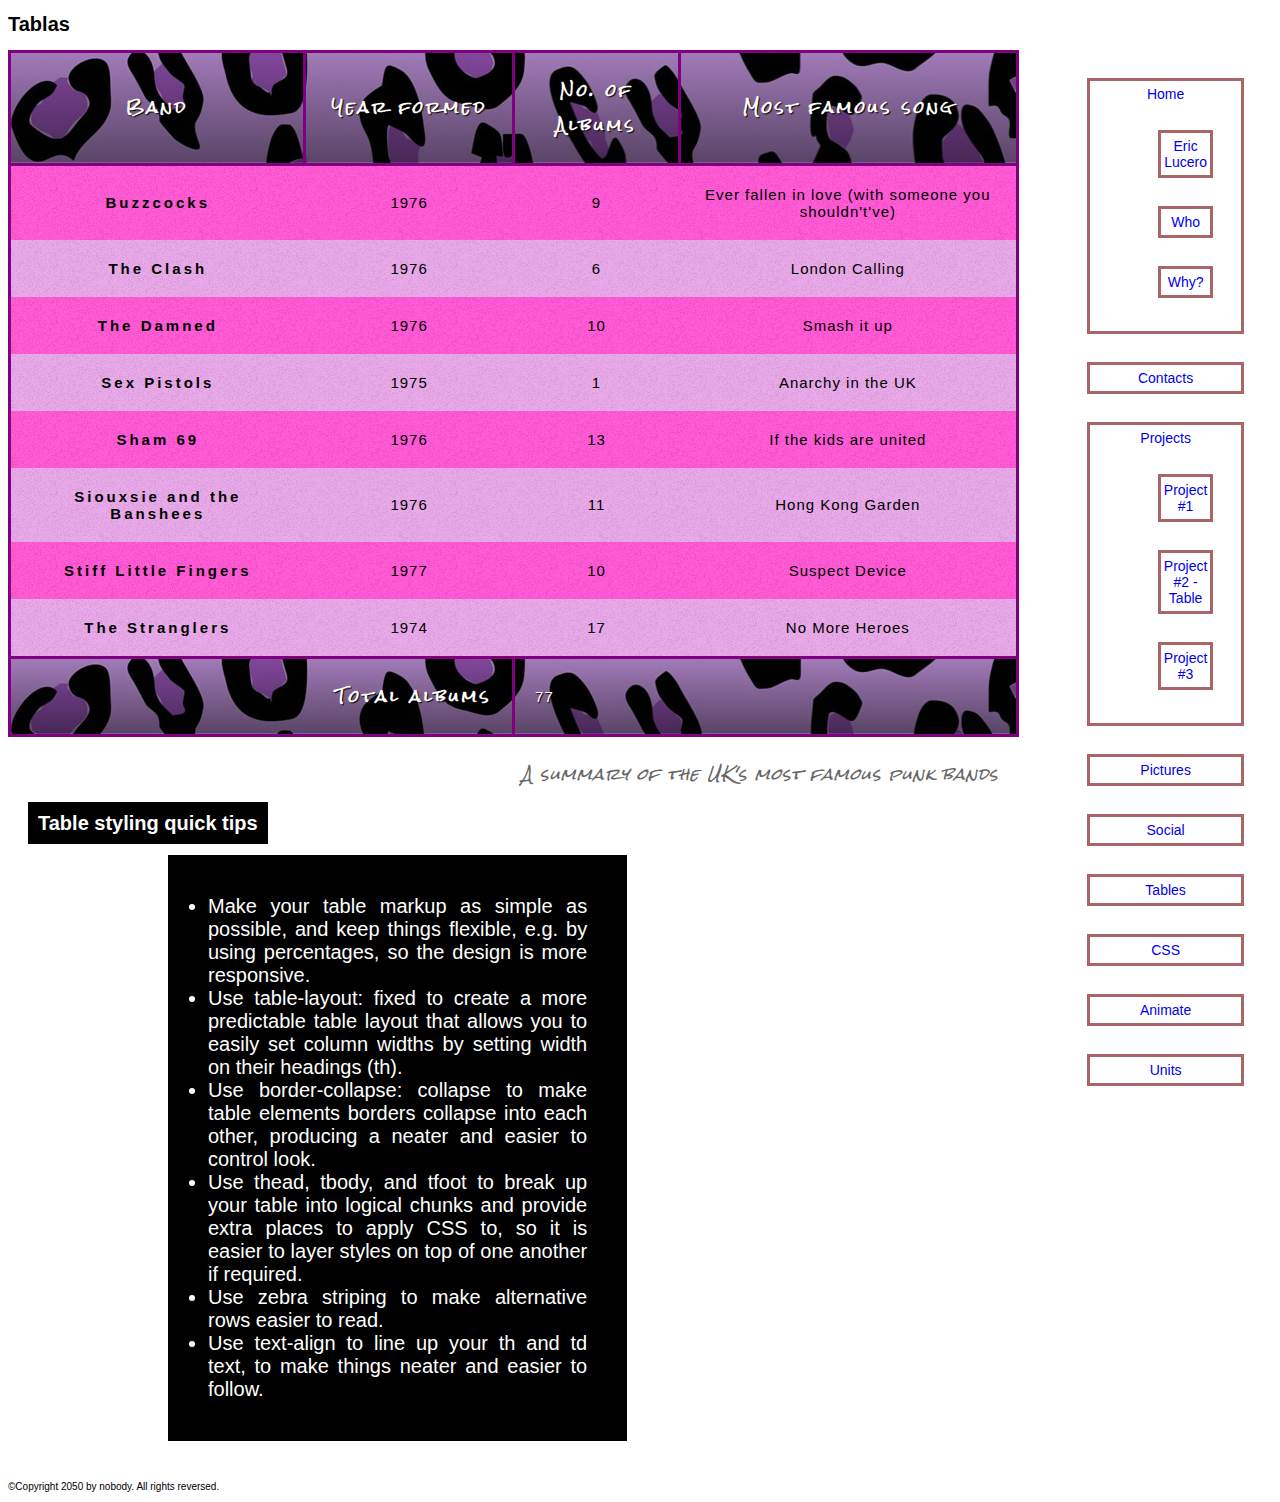
<file: table.html>
<!DOCTYPE html>
<html>

<head>
    <title> Eric Lucero | Home</title>
    <meta charset="utf-8">
    <meta name="author" content="Eric Lucero">
    <link rel="shortcut icon" href="media/ericlogo.png">
    <link href="styles/css-tablas.css" rel="stylesheet" type="text/css">
    <link href='https://fonts.googleapis.com/css?family=Rock+Salt' rel='stylesheet' type='text/css'>
</head>
<header>
    <h1> Tablas </h1>
    <nav class="navi">
        <ul>
            <li><a href="index.html"> Home</a>
                <ul>
                    <li><a href="#">Eric Lucero</a></li>
                    <li><a href="css-assesment.html">Who</a></li>
                    <li><a href="#">Why?</a></li>
                </ul>
            </li>
            <li><a href="contact.html">Contacts</a></li>
            <li class="active-nav"><a href="projects.html">Projects</a>
                <ul>
                    <li><a href="css-font.html"> Project #1 </a></li>
                    <li><a href="table.html"> Project #2 - Table </a></li>
                    <li><a href="#"> Project #3 </a></li>
                </ul>
            </li>
            <li> <a href="pictures.html">Pictures</a></li>
            <li><a href="social.html">Social</a></li>
            <li><a href="tables.html"> Tables</a> </li>
            <li><a href="cascade.html">CSS</a> </li>
            <li><a href="animate.html">Animate</a> </li>
            <li><a href="units.html">Units</a> </li>
        </ul>
    </nav>
</header>

<body>
    <table summary="The most famous UK punk bands">
        <caption>A summary of the UK's most famous punk bands</caption>
        <thead>
            <tr>
                <th scope="col">Band</th>
                <th scope="col">Year formed</th>
                <th scope="col">No. of Albums</th>
                <th scope="col">Most famous song</th>
            </tr>
        </thead>
        <tbody>
            <tr>
                <th scope="row">Buzzcocks</th>
                <td>1976</td>
                <td>9</td>
                <td>Ever fallen in love (with someone you shouldn't've)</td>
            </tr>
            <tr>
                <th scope="row">The Clash</th>
                <td>1976</td>
                <td>6</td>
                <td>London Calling</td>
            </tr>
            <tr>
                <th scope="row">The Damned</th>
                <td>1976</td>
                <td>10</td>
                <td>Smash it up</td>
            </tr>
            <tr>
                <th scope="row">Sex Pistols</th>
                <td>1975</td>
                <td>1</td>
                <td>Anarchy in the UK</td>
            </tr>
            <tr>
                <th scope="row">Sham 69</th>
                <td>1976</td>
                <td>13</td>
                <td>If the kids are united</td>
            </tr>
            <tr>
                <th scope="row">Siouxsie and the Banshees</th>
                <td>1976</td>
                <td>11</td>
                <td>Hong Kong Garden</td>
            </tr>
            <tr>
                <th scope="row">Stiff Little Fingers</th>
                <td>1977</td>
                <td>10</td>
                <td>Suspect Device</td>
            </tr>
            <tr>
                <th scope="row">The Stranglers</th>
                <td>1974</td>
                <td>17</td>
                <td>No More Heroes</td>
            </tr>
        </tbody>
        <tfoot>
            <tr>
                <th scope="row" colspan="2">Total albums</th>
                <td colspan="2">77</td>
            </tr>
        </tfoot>
    </table>
    <h4> Table styling quick tips </h4>
    <ul>
        <li>
            Make your table markup as simple as possible, and keep things flexible, e.g. by using percentages, so the design is more responsive.</li>
        <li>
            Use table-layout: fixed to create a more predictable table layout that allows you to easily set column widths by setting width on their headings (th).
        </li>
        <li>
            Use border-collapse: collapse to make table elements borders collapse into each other, producing a neater and easier to control look.
        </li>
        <li>
            Use thead, tbody, and tfoot to break up your table into logical chunks and provide extra places to apply CSS to, so it is easier to layer styles on top of one another if required.
        </li>
        <li>
            Use zebra striping to make alternative rows easier to read.
        </li>
        <li>
            Use text-align to line up your th and td text, to make things neater and easier to follow.
        </li>
    </ul>

</body>
<footer>
    <p>©Copyright 2050 by nobody. All rights reversed.</p>
</footer>

</html>
</file>
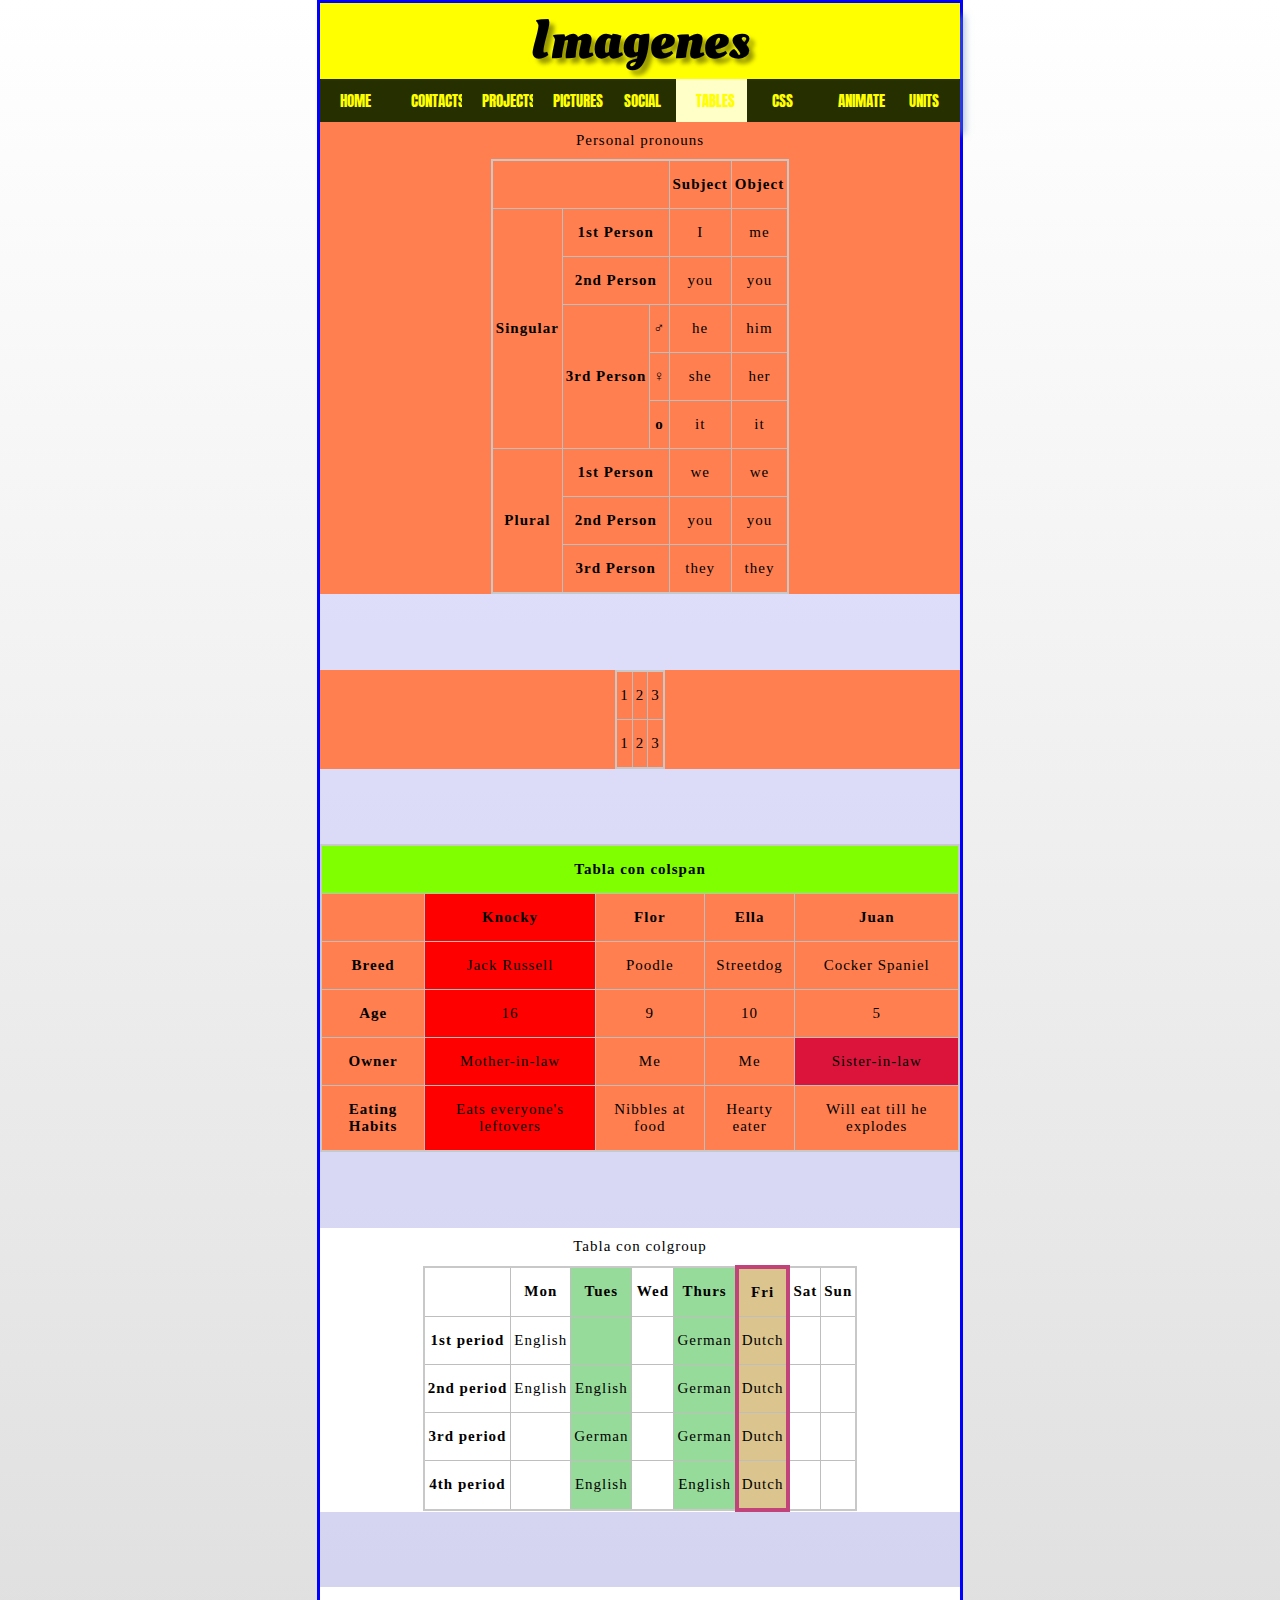
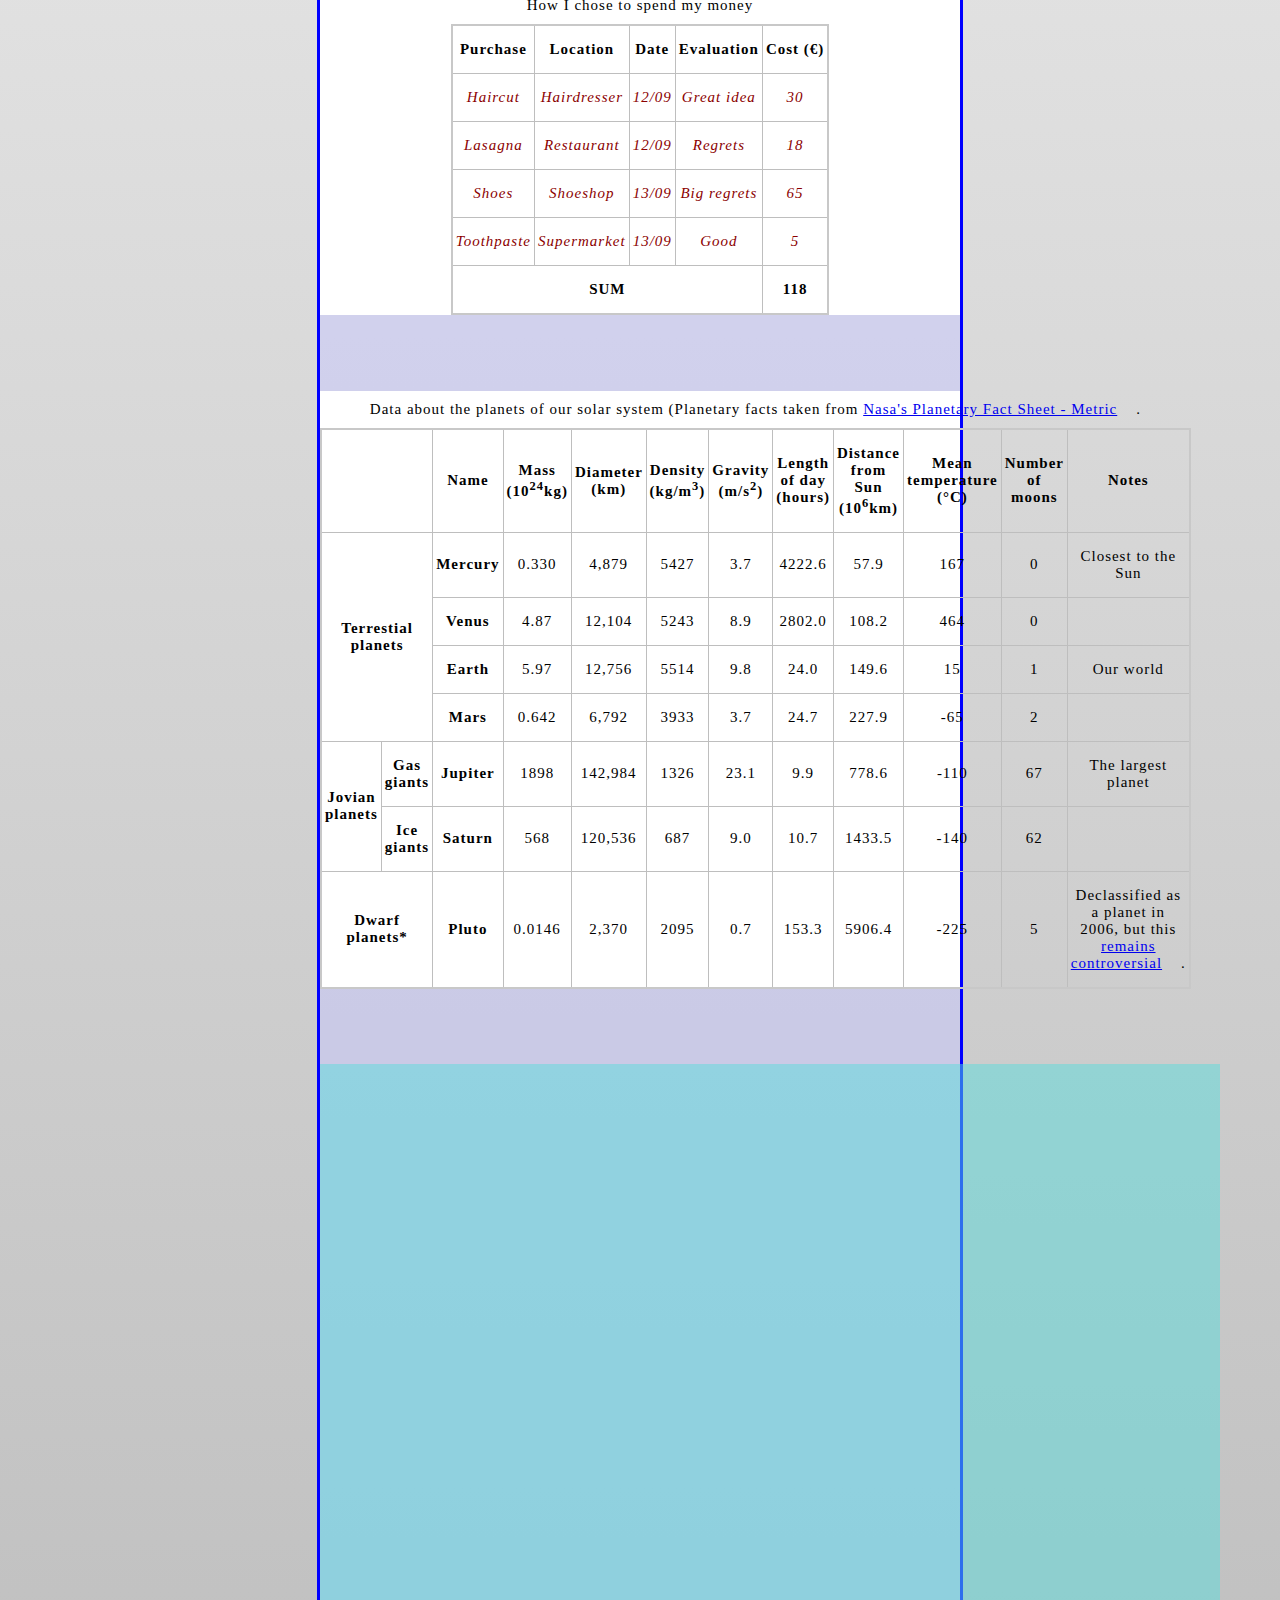
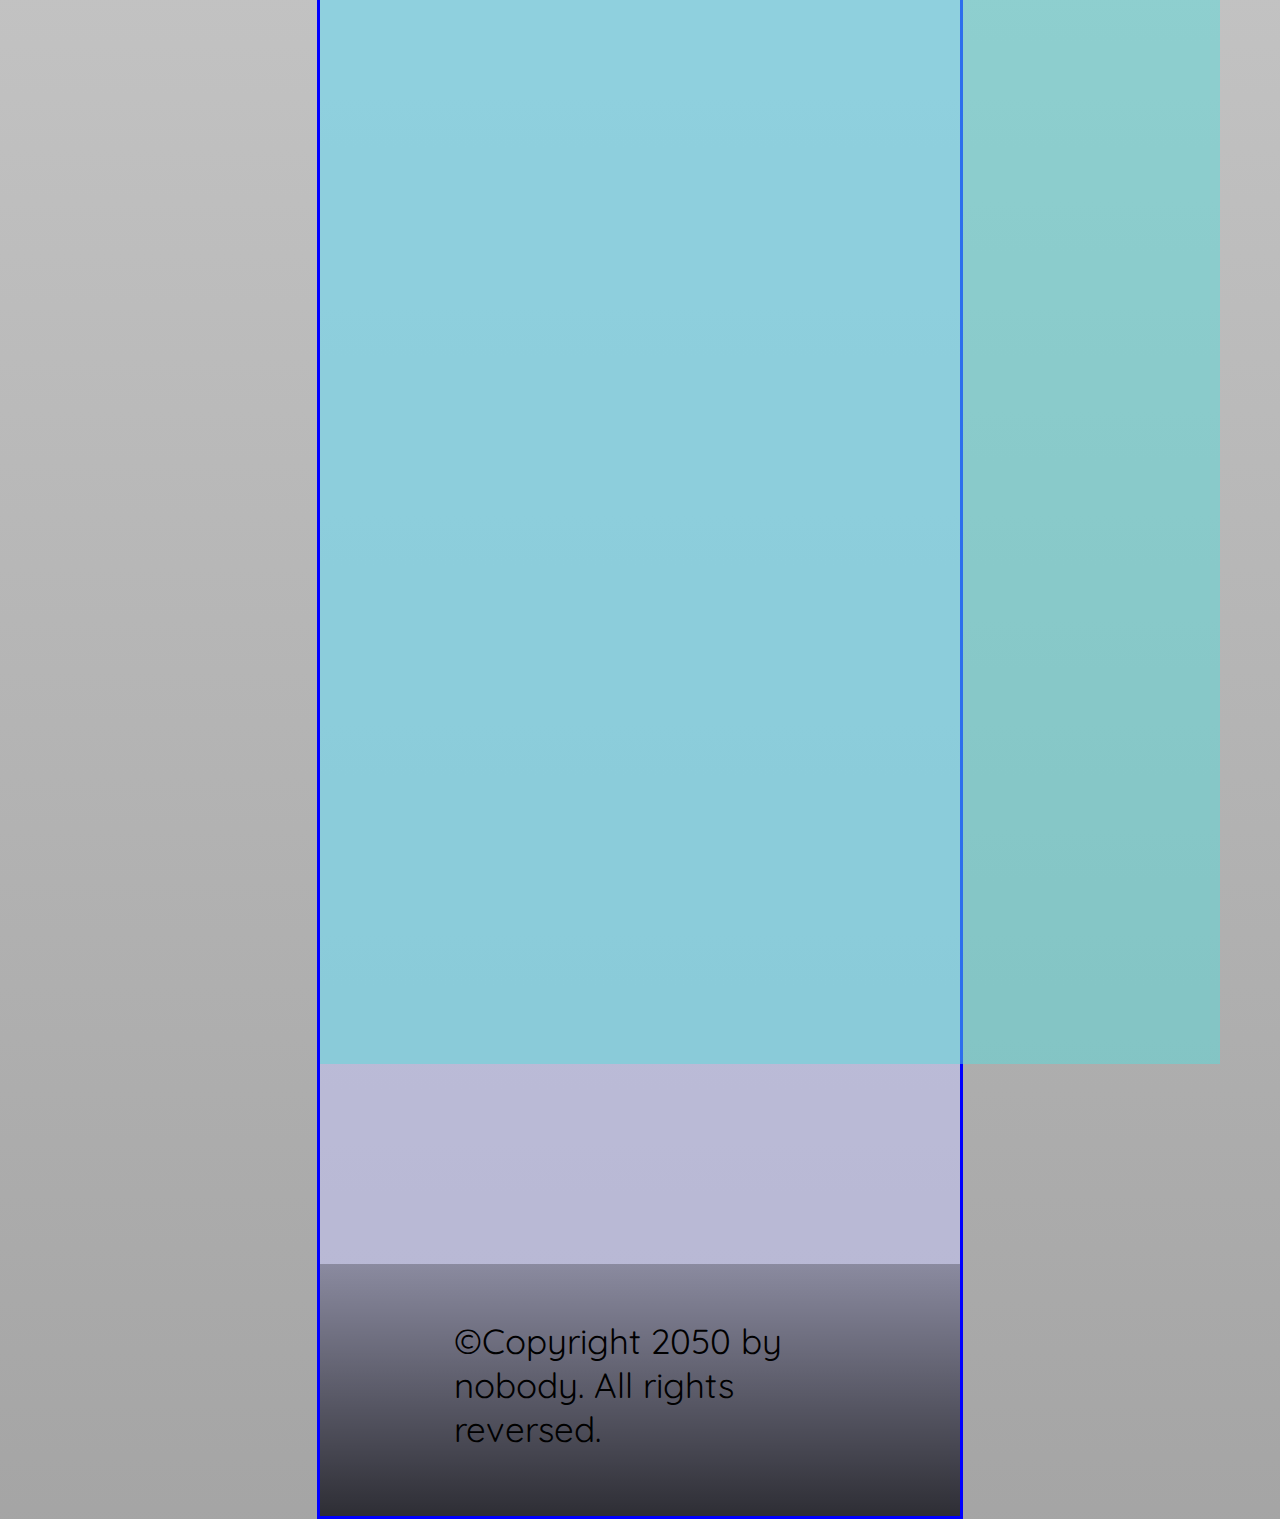
<file: tables.html>
<!DOCTYPE html>
<html>

<head>
    <title> Tablas</title>
    <meta charset="utf-8">
    <meta name="author" content="Eric Lucero">
    <link rel="shortcut icon" href="media/ericlogo.png">
    <link href="https://fonts.googleapis.com/css?family=Josefin+Sans:100" rel="stylesheet">
    <link href="https://fonts.googleapis.com/css?family=Oleo+Script:700" rel="stylesheet">
    <link href="https://fonts.googleapis.com/css?family=Anton" rel="stylesheet">
    <link href="styles/minimal-table.css" rel="stylesheet" type="text/css">
    <link href="https://fonts.googleapis.com/css?family=Quicksand" rel="stylesheet">
    <link href="styles/header-anima.css" rel="stylesheet" type="text/css">        
    <link href="styles/style.css" rel="stylesheet" type="text/css">        
</head>
<header>
    <h1> Imagenes</h1>
    <nav class="navi">
        <ul>
            <li><a href="index.html"> Home</a>
                <ul>
                    <li><a href="#">Eric Lucero</a></li>
                    <li><a href="css-assesment.html">Who</a></li>                   
                    <li><a href="#">Why?</a></li>
                </ul>
            </li>
            <li><a href="contact.html">Contacts</a></li>
            <li><a href="projects.html">Projects</a>
                <ul>
                    <li><a href="#"> Project #1 </a></li>
                    <li><a href="#"> Project #2 </a></li>                    
                    <li><a href="#"> Project #3 </a></li>
                </ul>
            </li>
            <li>    <a href="pictures.html">Pictures</a></li>
            <li><a href="social.html">Social</a></li>
            <li class="active-nav"><a href="tables.html"> Tables</a> </li>
            <li><a href="cascade.html">CSS</a> </li>
            <li><a href="animate.html">Animate</a> </li>
            <li><a href="units.html">Units</a> </li>                
        </ul>
    </nav>

</header>

<body>
    <article>
        <table>
            <caption>Personal pronouns</caption>
            <tr>
                <td colspan="3">&nbsp;</td>
                <th scope="col">Subject</th>
                <th scope="col">Object</th>
            </tr>
            <tr>
                <th rowspan="5" scope="rowgroup">Singular</th>
                <th colspan="2" scope="row">1st Person</th>
                <td>I</td>
                <td>me</td>
            </tr>
            <tr>
                <th colspan="2" scope="row">2nd Person</th>
                <td>you</td>
                <td>you</td>
            </tr>
            <tr>
                <th rowspan="3" scope="rowgroup">3rd Person</th>
                <th class="symbol" scope="row">♂</th>
                <td>he</td>
                <td>him</td>
            </tr>
            <tr>
                <th class="symbol" scope="row">♀</th>
                <td>she</td>
                <td>her</td>
            </tr>
            <tr>
                <th class="symbol" scope="row">o</th>
                <td>it</td>
                <td>it</td>
            </tr>
            <tr>
                <th rowspan="3" scope="rowgroup">Plural</th>
                <th colspan="2" scope="row">1st Person</th>
                <td>we</td>
                <td>we</td>
            </tr>
            <tr>
                <th colspan="2" scope="row">2nd Person</th>
                <td>you</td>
                <td>you</td>
            </tr>
            <tr>
                <th colspan="2" scope="row">3rd Person</th>
                <td>they</td>
                <td>they</td>
            </tr>
        </table>
    </article>
    <article>
        <table>
            <tr>
                <td>1</td>
                <td>2</td>
                <td>3</td>
            </tr>
            <tr>
                <td>1</td>
                <td>2</td>
                <td>3</td>
            </tr>

        </table>
    </article>
    <article>
        <table>
            <colgroup>
                <col>
                <col style="background-color: red">
                <col>
                <col>
                <col>
            </colgroup>
            <tr>
                <td style="background-color: chartreuse" colspan="5"> <strong> Tabla con colspan</strong></td>
            </tr>
            <tr>
                <td>&nbsp;</td>
                <th>Knocky</th>
                <th>Flor</th>
                <th>Ella</th>
                <th>Juan</th>
            </tr>
            <tr>
                <th>Breed</th>
                <td>Jack Russell</td>
                <td>Poodle</td>
                <td>Streetdog</td>
                <td>Cocker Spaniel</td>
            </tr>
            <tr>
                <th>Age</th>
                <td>16</td>
                <td>9</td>
                <td>10</td>
                <td>5</td>
            </tr>
            <tr>
                <th>Owner</th>
                <td>Mother-in-law</td>
                <td>Me</td>
                <td>Me</td>
                <td style="background-color: crimson">Sister-in-law</td>
            </tr>
            <tr>
                <th>Eating Habits</th>
                <td>Eats everyone's leftovers</td>
                <td>Nibbles at food</td>
                <td>Hearty eater</td>
                <td>Will eat till he explodes</td>
            </tr>
        </table>
    </article>

    <article id="article-table">
        <table>
            <caption> Tabla con colgroup</caption>
            <colgroup>
                <col>
                <col>
                <col style="background-color: #97DB9A">
                <col style="width: 42px">
                <col style="background-color: #97DB9A">
                <col style="background-color: #DCC48E; border: 4px solid #C1437A">
                <col style="width: 32px">
                <col style="width: 32px">
            </colgroup>
            <tr>
                <td>&nbsp;</td>
                <th>Mon</th>
                <th>Tues</th>
                <th>Wed</th>
                <th>Thurs</th>
                <th>Fri</th>
                <th>Sat</th>
                <th>Sun</th>
            </tr>
            <tr>
                <th>1st period</th>
                <td>English</td>
                <td>&nbsp;</td>
                <td>&nbsp;</td>
                <td>German</td>
                <td>Dutch</td>
                <td>&nbsp;</td>
                <td>&nbsp;</td>
            </tr>
            <tr>
                <th>2nd period</th>
                <td>English</td>
                <td>English</td>
                <td>&nbsp;</td>
                <td>German</td>
                <td>Dutch</td>
                <td>&nbsp;</td>
                <td>&nbsp;</td>
            </tr>
            <tr>
                <th>3rd period</th>
                <td>&nbsp;</td>
                <td>German</td>
                <td>&nbsp;</td>
                <td>German</td>
                <td>Dutch</td>
                <td>&nbsp;</td>
                <td>&nbsp;</td>
            </tr>
            <tr>
                <th>4th period</th>
                <td>&nbsp;</td>
                <td>English</td>
                <td>&nbsp;</td>
                <td>English</td>
                <td>Dutch</td>
                <td>&nbsp;</td>
                <td>&nbsp;</td>
            </tr>
        </table>
    </article>
    <article id="article-table">
        <table>
            <caption>How I chose to spend my money</caption>
            <thead>
                <tr>
                    <th>Purchase</th>
                    <th>Location</th>
                    <th>Date</th>
                    <th>Evaluation</th>
                    <th>Cost (€)</th>
                </tr>
            </thead>
            <tfoot style="font-weight: bold">
                <tr>
                    <td colspan="4">SUM</td>
                    <td>118</td>
                </tr>
            </tfoot>
            <tbody style="font-style: italic; color: darkred">
                <tr>
                    <td>Haircut</td>
                    <td>Hairdresser</td>
                    <td>12/09</td>
                    <td>Great idea</td>
                    <td>30</td>
                </tr>
                <tr>
                    <td>Lasagna</td>
                    <td>Restaurant</td>
                    <td>12/09</td>
                    <td>Regrets</td>
                    <td>18</td>
                </tr>
                <tr>
                    <td>Shoes</td>
                    <td>Shoeshop</td>
                    <td>13/09</td>
                    <td>Big regrets</td>
                    <td>65</td>
                </tr>
                <tr>
                    <td>Toothpaste</td>
                    <td>Supermarket</td>
                    <td>13/09</td>
                    <td>Good</td>
                    <td>5</td>
                </tr>
            </tbody>
        </table>
    </article>
    <article id="article-table">
        <table>
            <caption> Data about the planets of our solar system (Planetary facts taken from <a href="http://nssdc.gsfc.nasa.gov/planetary/factsheet/">Nasa's Planetary Fact Sheet - Metric</a>.</caption>
            <thead>
                <tr>
                    <td colspan="2"></td>
                    <th> Name </th>
                    <th>Mass (10<sup>24</sup>kg)</th>
                    <th>Diameter (km) </th>
                    <th>Density (kg/m<sup>3</sup>) </th>
                    <th>Gravity (m/s<sup>2</sup>) </th>
                    <th>Length of day (hours) </th>
                    <th>Distance from Sun (10<sup>6</sup>km) </th>
                    <th>Mean temperature (°C) </th>
                    <th>Number of moons </th>
                    <th>Notes </th>
                </tr>
            </thead>
            <tbody>
                <tr>
                    <th rowspan="4" colspan="2"> Terrestial planets</th>
                    <th> Mercury </th>
                    <td> 0.330 </td>
                    <td> 4,879 </td>
                    <td> 5427 </td>
                    <td> 3.7 </td>
                    <td> 4222.6 </td>
                    <td> 57.9 </td>
                    <td> 167 </td>
                    <td> 0 </td>
                    <td> Closest to the Sun</td>
                </tr>
                <tr>
                    <th> Venus </th>
                    <td> 4.87 </td>
                    <td> 12,104 </td>
                    <td> 5243 </td>
                    <td> 8.9 </td>
                    <td> 2802.0 </td>
                    <td> 108.2 </td>
                    <td> 464 </td>
                    <td> 0</td>
                    <td> </td>
                </tr>
                <tr>
                    <th> Earth </th>
                    <td> 5.97 </td>
                    <td> 12,756 </td>
                    <td> 5514 </td>
                    <td> 9.8 </td>
                    <td> 24.0 </td>
                    <td> 149.6 </td>
                    <td> 15 </td>
                    <td> 1 </td>
                    <td> Our world</td>
                </tr>
                <tr>
                    <th> Mars </th>
                    <td> 0.642 </td>
                    <td> 6,792 </td>
                    <td> 3933 </td>
                    <td> 3.7 </td>
                    <td> 24.7 </td>
                    <td> 227.9 </td>
                    <td> -65 </td>
                    <td> 2 </td>
                    <td> </td>
                </tr>
                <tr>
                    <th rowspan="2">Jovian planets</th>
                    <th>Gas giants </th>
                    <th> Jupiter </th>
                    <td> 1898 </td>
                    <td> 142,984 </td>
                    <td> 1326 </td>
                    <td> 23.1 </td>
                    <td> 9.9 </td>
                    <td> 778.6 </td>
                    <td> -110 </td>
                    <td> 67 </td>
                    <td> The largest planet</td>
                </tr>
                <tr>
                    <th>Ice giants </th>
                    <th> Saturn </th>
                    <td> 568 </td>
                    <td> 120,536 </td>
                    <td> 687 </td>
                    <td> 9.0 </td>
                    <td> 10.7 </td>
                    <td> 1433.5 </td>
                    <td> -140 </td>
                    <td> 62</td>
                    <td> </td>
                </tr>
                <tr>
                    <th colspan="2"> Dwarf planets* </th>
                    <th> Pluto </th>
                    <td> 0.0146 </td>
                    <td> 2,370 </td>
                    <td> 2095 </td>
                    <td> 0.7 </td>
                    <td> 153.3 </td>
                    <td> 5906.4 </td>
                    <td> -225 </td>
                    <td> 5 </td>
                    <td> Declassified as a planet in 2006, but this <a href="http://www.usatoday.com/story/tech/2014/10/02/pluto-planet-solar-system/16578959/">remains controversial</a>.</td>
                </tr>
            </tbody>
        </table>
    </article>
    <svg width="900" height="1600">   
<rect width="100%" height="100%" fill="rgba(90, 220, 220, 0.5)" />
</svg>
</body>
<footer>
    <p>©Copyright 2050 by nobody. All rights reversed.</p>
</footer>

</html>
</file>
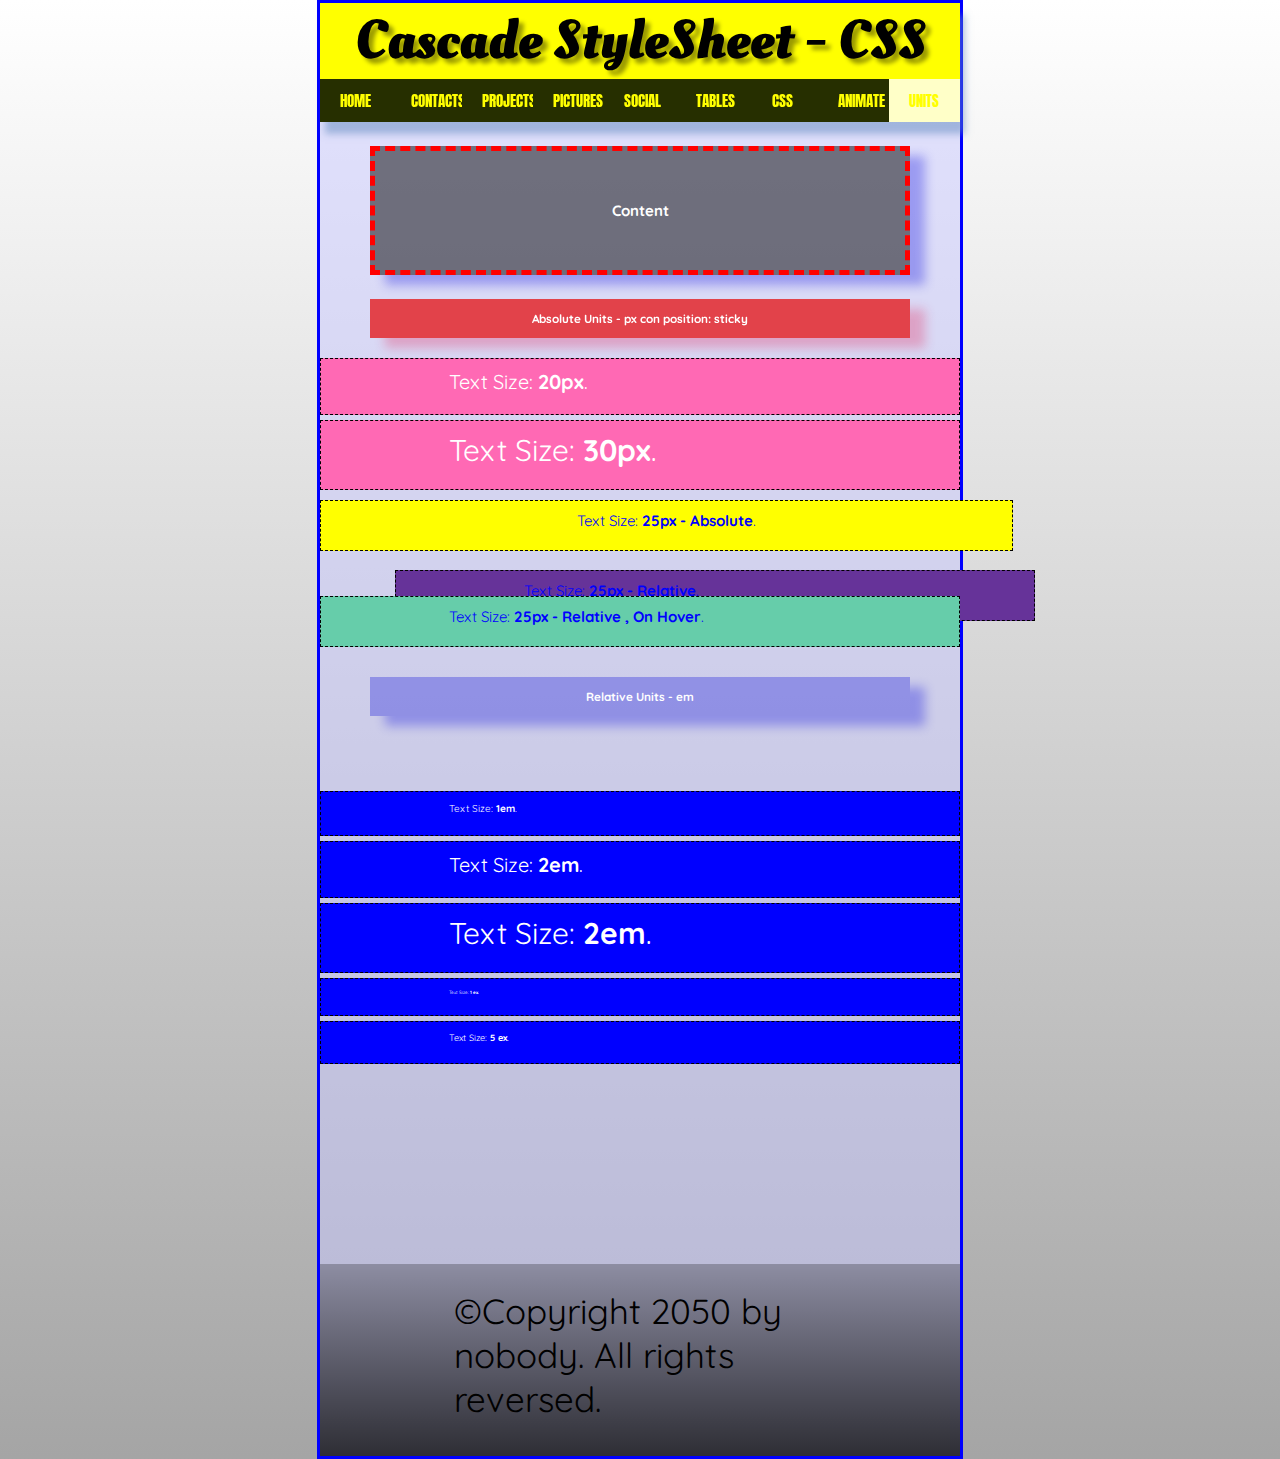
<file: units.html>
<!DOCTYPE html>
<html>

<head>
    <title> Cascade Style Sheet Module</title>
    <meta charset="utf-8">
    <meta name="author" content="Eric Lucero">
    <link rel="shortcut icon" href="media/ericlogo.png">
    <link href="https://fonts.googleapis.com/css?family=Josefin+Sans:100" rel="stylesheet">
    <link href="https://fonts.googleapis.com/css?family=Oleo+Script:700" rel="stylesheet">
    <link href="https://fonts.googleapis.com/css?family=Anton" rel="stylesheet">
    <link href="https://fonts.googleapis.com/css?family=Quicksand" rel="stylesheet">
    <link href="https://fonts.googleapis.com/css?family=Abril+Fatface" rel="stylesheet">
    <link href="https://fonts.googleapis.com/css?family=Pacifico" rel="stylesheet">
    <link href="styles/header-anima.css" rel="stylesheet" type="text/css">
    <link href="styles/style.css" rel="stylesheet" type="text/css">
    <link href="styles/Style-units.css" rel="stylesheet" type="text/css">
</head>
<header>
    <h1> Cascade StyleSheet - CSS </h1>
    <nav class="navi">
        <ul>
            <li><a href="index.html"> Home</a>
                <ul>
                    <li><a href="#">Eric Lucero</a></li>
                    <li><a href="css-assesment.html">Who</a></li>
                    <li><a href="#">Why?</a></li>
                </ul>
            </li>
            <li><a href="contact.html">Contacts</a></li>
            <li><a href="projects.html">Projects</a>
                <ul>
                    <li><a href="#"> Project #1 </a></li>
                    <li><a href="#"> Project #2 </a></li>
                    <li><a href="#"> Project #3 </a></li>
                </ul>
            </li>
            <li> <a href="pictures.html">Pictures</a></li>
            <li><a href="social.html">Social</a></li>
            <li><a href="tables.html"> Tables</a> </li>
            <li><a href="cascade.html">CSS</a> </li>
            <li><a href="animate.html">Animate</a></li>
            <li class="active-nav"><a href="units.html">Units</a>
                <ul>
                    <li><a href="position.html"> Positioning </a> </li>
                    <li><a href="position.html"> Hidden Positioning </a> </li>                    
                </ul>
            </li>
        </ul>
    </nav>
</header>

<body>

    <h2 class="h2-box"> Content</h2>

    <h3 class="h3-units"> Absolute Units - px con position: sticky </h3>
    <p class="unit-px absolute">
        Text Size: <strong> 20px</strong>.
    </p>
    <p class="unit-px2 absolute">
        Text Size: <strong> 30px</strong>.
    </p>
    <p class="unit-px3 pos-absolute">
        Text Size: <strong> 25px - Absolute</strong>.
    </p>
    <p class="unit-px3 pos-relative">
        Text Size: <strong> 25px - Relative</strong>.
    </p>
       <p class="unit-px3 pos-relative-hover">
        Text Size: <strong> 25px - Relative , On Hover</strong>.
    </p>

    <h3 class="h3-relative"> Relative Units - em</h3>

    <p class="unit-em relative">
        Text Size: <strong> 1em</strong>.
    </p>
    <p class="unit-em2 relative">
        Text Size: <strong> 2em</strong>.
    </p>
    <p class="unit-em3 relative">
        Text Size: <strong> 2em</strong>.
    </p>
    <p class="unit-ex relative">
        Text Size: <strong> 1 ex</strong>.
    </p>
    <p class="unit-ex2 relative">
        Text Size: <strong> 5 ex</strong>.
    </p>
</body>



<footer>
    <p>©Copyright 2050 by nobody. All rights reversed.</p>
</footer>

</html>
</file>
<file: styles/header-anima.css>
.navi {
    width: 100%;
/*    background-color: red;*/
}
.navi li{
    background-color: rgba(0,10,0,0.85);
    width: 11.111%;
    /*#li/total*/
}
.navi ul {
    *zoom:1;
    list-style:none;
    margin:0;
    padding:0;
    background:#333;
}
.navi ul:before,.nav ul:after {
    content:"";
    display:table;
}
.navi ul:after {
    clear:both;
}
.navi ul > li {
    float:left;
    position:relative;
}

.navi li a {
    display: block;
    padding: 10px 20px;
/*    line-height:1.2em;*/
    text-transform: uppercase;
    text-decoration: none;
    color: rgba(255, 255, 0, 1);
    font-family: 'Anton', sans-serif;
    font-size: 1.5em;
/*    font-size: 25px;*/
/*        width:75px;*/
}
.navi a:hover {
    text-decoration:none;
    background:#595959;
}
/*
.navi li ul {
    background-color: rgba(200,0,5,0.5);    
}
*/
.navi li ul li {
    width:150px;
    align-content: center;
/*    color: red;*/
}
.navi li ul a {
    border:none;
/*    color: red;*/
}
.navi li ul a:hover {
    background-color: rgba(0,0,0,0.65);
}

.navi li ul {
    position:absolute;
    left:0;
    top:36px;
    z-index:1;
}
.navi li ul li {
/*    The overflow CSS property specifies whether to clip content, show scrollbars, or display overflowing content when it is too large for its block-level container.*/
    overflow:hidden; 
    height:0;
    -webkit-transition:height 300ms ease-in;
    -moz-transition:height 300ms ease-in;
    -o-transition:height 300ms ease-in;
    transition:height 300ms ease-in;
}
.navi ul > li:hover ul li {
    height:4em;
}
.active-nav > a{
    background-color: rgba(255, 255, 200, 1);
    text-transform: uppercase;
    text-decoration: none;
    font-family: 'Oleo Script', cursive;
    list-style:none;
    margin:0;
    color: red;    
/*    margin: 0 auto;*/
}
.active-nav > a:visited {
  color: red;
}
.active-nav > a:hover{
    background-color: rgba(255, 255, 0, 1);
    color: red;
}
</file>
<file: styles/style.css>
html {
    margin: 0;
    padding: 0;
    font-size: 10px;
    background-image: linear-gradient(to bottom,white ,rgba(155,155,155,0.9));   
}

header {
    background-color: rgba(255, 255, 0, 1);
    display: flex;
    flex-flow: row wrap;
    text-align: center;
    box-shadow: 5px 12px 7px 0px rgba(97, 138, 191, 0.5);
    margin-bottom: 0px;
}

header img {
    display: block;
    height: 40px;
    padding-top: 50px;
}

body {
    margin: 0 auto;
    padding: 0;
    width: 50%;
    min-width: 200px;
    background-color: rgba(200, 200, 255, 0.5);;
    border-style: solid;
    border-color: blue;
}

img {
    display: block;
    margin: 0 auto;
    width: 90%;
    background-color: green;
}

figure {
    display: block;
    margin: 100px auto;
    background-color: black;
    align-items: center;
    text-align: center;
    padding: 10px 0px 30px 10px;
    width: 60%;
}

figcaption {
    color: aliceblue;
    font-weight: bold;
    font-size: 20px;
    margin-top: 10px;
}

blockquote{
    background: rgba(250,200,0,0.3);
    font-size: 2em;
    padding: 1.2em;
    margin: 3em 8em;
    border-left: 0.7em solid rgba(250,200,0,0.8);
}
blockquote > p{
    font-size: 2em;
    padding: 0;
    text-shadow: 0.1em 0.1em 3px  rgba(250,200,0,1);
}

h1 {
    margin: 0 auto;
    font-size: 550%;
    flex: auto;
    font-family: 'Oleo Script', cursive;
    text-shadow: 5px 5px 4px rgba(155,155,0,1);
}

h2,
h3 {
    text-align: center;
    font-family: 'Oleo Script', cursive;
    color: darkred;
}

article {
    background-color: coral;
    margin-bottom: 2cm;
}

video {
    width: 70%;
    height: 60%;
    display: block;
    margin: 0 auto;
    align-content: center;
}

iframe {
    display: block;
    margin: 0 auto;
    width: 100%;
}
/*
a {
  outline: none;
  text-decoration: none;
  padding: 2px 1px 0;
}

a:link {
  color: blue;
}

a:visited {
  color: purple;
}

a:focus, a:hover {
  border-bottom: 1px solid;
}

a:active {
  color: red;
}*/

/*a[href*="http"] selects <a> elements, but only if they have an href attribute with a value that contains "http" somewhere inside it.*/
a[href*="http"] {
  background: url('https://mdn.mozillademos.org/files/12982/external-link-52.png') no-repeat 100% 0;
  background-size: 16px 16px;
  padding-right: 19px;
}

footer {
    margin: 200px auto 0px auto;
    font-size: 35px;
    font-family: 'Josefin Sans', sans-serif;
}

svg {
    display: block;
    margin: 0 auto;
}

p {
    font-family: 'Quicksand', sans-serif;
    font-size: 1em;
    padding: 10px 20% 20px 20%;
}

span {
    padding: 10px 30px;
    background: linear-gradient(to bottom right, rgba(255, 255, 150, 0.2), rgba(0, 0, 0, 0.4));
    border: 3px solid red;
    box-shadow: 3px 5px 5px gray;
    
}

#cuadro-linear-gradi {
    padding: 100px;
    background: linear-gradient(to bottom, rgba(0, 0, 0, 0.25), rgba(0, 0, 0, 1));
}

footer {
    padding: 10px 10px;
    background: linear-gradient(to bottom, rgba(0, 0, 0, 0.25), rgba(0, 0, 0, 0.75));
}

.first {
    font-size: 2em;
    font font-weight: bold;
}

.done {
    font-size: 2em;    
    text-decoration: line-through;
    color: darkred;
}

.base-box {
    background-image: linear-gradient(to bottom, rgba(0, 0, 0, 0.1), rgba(0, 0, 0, 0.3));
    padding: 3px 3px 3px 7px;
    margin: 0px 50px;
}

.important {
    font-weight: bold;
}

.editor-note {
    background-color: #9999ff;
    border-left: 6px solid #333399;
    margin: 10px 100px;
}

.warning {
    background-color: #ff9999;
    border-left: 6px solid #993333;
    margin: 10px 100px;
}

section p {
    color: blue;
}

section>p {
    background-color: yellow;
}

h2+p {
    text-transform: uppercase;
}

h2~p {
    border: 1px dashed black;
}

h4 {
    text-align: center;
    margin: 30px 0px;
    padding: 10px;
    color: white;
    background-color: black;
    display: block;
    font-family: 'Quicksand', sans-serif;
    font-size: 2em;
}
h4:hover{
    background-color: red;
}
.ul-zerbra > li:nth-of-type(even) {
    font-size: 3em;
    text-align: left;
    color: red;
    background-color: black;
}
.ul-zerbra > li:nth-of-type(odd) { 
    text-align: left;
    font-size: 2em;
    color: palevioletred;
    background-color: white;
}
.ul-zerbra > li:hover{
    color: green;
}
.ul-zerbra li:nth-last-of-type(2n) > a{
    color: black;
    text-decoration: none;
    font-weight: bold;
    font-family: 'Quicksand', sans-serif;    
}
.ul-zerbra li:nth-last-of-type(2n+1) > a{
    color: wheat;
    text-decoration: none;
    font-weight: bold;
    font-family: 'Quicksand', sans-serif;
}

.ul-zerbra li:hover{
    font-size: 6em;
}
.pseudoelemet >p::first-line{
    font-size: 1.4em;
    font-weight: bold;
    font-family: 'Abril Fatface', cursive;
}
.pseudoelemet >p::first-letter{
    font-size: 4em;
    font-weight: bold;
    color: orangered;
    background-color: yellow;
    font-family: 'Pacifico', cursive;
}
.with-currency{
    margin: 0 auto;
    border-style: solid;
    border-color: blueviolet;    
    border-spacing: 0;    
}
.with-currency td{
  border : 1px solid black;
  padding: 6px 8px;
}
/* All <td>s preceded by another <td>, within a <tbody>, within a <table> */
.with-currency tbody td + td {
  text-align: center;
}
/* All <td>s that are a last child, within a <tbody>, within a <table> */
.with-currency tbody td:last-child{
    text-align: right;
}
/* All pseudo-elements "before" <td>s that are a last child,
   appearing within elements with a class of "with-currency" */
.with-currency td:last-child::before {
  content: '$';
}
.with-currency thead{
    color: white;
    background-color: black;
    font-family: 'Abril Fatface', cursive;
}
span{
    font-size: 1em;
}

@keyframes rotate {
  0% {
    transform: rotate(0deg);
  }

  100% {
    transform: rotate(360deg);
  }
}

.p-animated {
  color: red;
  width: 100px;
  font-size: 10px;
  transform-origin: center;
}

.p-animated:hover {
  animation-name: rotate;
  animation-duration: 2s;
  animation-timing-function: linear;
  animation-iteration-count: 5;
}

.slider {
  animation-delay: 0.5s;
  animation-duration: 2s;
  animation-name: slidein;
}

.getBig:hover {
  animation-duration: 2s;
  animation-name: hideshow;
}
@keyframes slidein {
  from {
    margin-left: 100%;
    width: 40%; 
  }
/*
 75% {
  font-size: 200%;
  margin-left: 35%;
  width: 150%;
}
*/

  to {
    margin-left: 20%;
    width: 100%;
  }
}

@keyframes hideshow {
  0% { opacity: 1; }
  10% { opacity: 0.7    ; }
  15% { opacity: 0.4; }
  100% { opacity: 0; }
}
.box-model{
    height: 18em;
    width: 30em;
    overflow: auto;
    font-size: 1.75em;
    padding: 5em;
    margin: 20px auto;
    text-align: justify;
    background-image: linear-gradient(to top left,midnightblue,deepskyblue 70%);
    background-attachment: local;
}
.background{
/*  font-weight: bold;*/
  text-align: center;
  font-size: 3em;
  color: white;
  padding: 20px;
  /* background properties */
  background-color: deepskyblue;
}
.background-image{
/*  font-weight: bold;*/
  text-align: center;
  font-size: 3em;
  color: white;
  padding: 20px;
  /* background properties */
  background-color: deepskyblue;
  background-image: url(https://mdn.mozillademos.org/files/13026/fire-ball-icon.png);    
}
.repeat{
    background-repeat: repeat-y;
}
.no-repeat{
    text-shadow: 2px 2px 2px blue;    
    background-repeat: no-repeat;
    background-position: 99% center;
}
.back-gradient{
    background-image: linear-gradient(to top left,midnightblue,deepskyblue 70%);
}
.repeat-back-gradient{
    background-image: repeating-linear-gradient(to right, yellow, orange 25px, red 50px);
}
.back-attach{
    height: 3em;
    overflow: scroll;
    background-attachment: local;
    background-image: repeating-linear-gradient(to top, yellow, green 25px, red 50px);
    
}
.border-gradient{
    border-left: none;
    border-top: 12px solid red;
    background-image: linear-gradient(to right, rgba(0, 0, 0, 0), rgba(0, 0, 0, 0.5), rgba(0, 0, 0, 0));    
    box-shadow: 8px 12px 10px rgba(0, 0, 0, 0.7);
/*    border-top: 12px solid linear-gradient(to left,midnightblue,deepskyblue);*/
}
code{
    border-radius: 0.3em;
    padding: 0.1em 0.2em;
    text-shadow: none;
    color: darkblue;
    background-color: #eee;
    font-size: 0.5em;
    font-family: consolas,"Liberation Mono",courier,monospace;
}
.filter {
  margin: 1rem auto;
  padding: 20px;
  width: 100px;
  border: 5px dashed red;    
  -webkit-filter: drop-shadow(5px 5px 1px rgba(0,0,0,0.9));
  filter: drop-shadow(5px 5px 1px rgba(0,0,0,0.9));
}
</file>
<file: styles/assestment.css>
/* General styles - put these straight into your stylesheet */
html {
  font-family: 'Quicksand', sans-serif;
  font-size: 1em;
  background-color: #ccc;
}

body {
 margin: 10em;
 border-style: dashed;
 border-color: lightgray;
}

/* Selectors to be matched up with rulesets */
.card{
  width: 35em;
  height: 22em;
  margin: 5em auto;
  background-color: rgba(255,10,10,0.5);
  border: 0.2em solid black;
  border-radius: 1.5em;
}

.card article img{
  max-height: 100%;
  float: right;
}
.card footer{
  background-image: linear-gradient(to bottom,rgba(0,0,0,0), rgba(0,0,0,0.1));
  border-radius: 0 0 1.5em 1.5em;
}
.card header{
  background-image: linear-gradient(to bottom,rgba(0,0,0,0.1), rgba(0,0,0,0));
  border-radius: 1.5em 1.5em 0 0;
}
.card footer{
    font-size: 1.2em;
    padding:1.1em;
    height: 3.125em;
}

.card header{
    padding: 1em;
    height: 3.125em;
}
h2, p{
    margin: 0;
}
h2{
    font-size: 1.250em;
}
footer{
    font-size: 0.938em;
}
article{
    height: 7.5em;
    background-color: rgba(5,0,0,0.2);
    padding: 0.1em;
}
/* Rulesets to be matched up with selectors */
</file>
<file: styles/css-school.css>
/* General setup */

* {
    box-sizing: border-box;
}

body {
    margin: 0 auto;
    min-width: 1000px;
    max-width: 1400px;
}


/* Layout */

section {
    float: left;
    width: 50%;
}

aside {
    float: left;
    width: 30%;
}

nav {
    float: left;
    width: 20%;
}

footer {
    clear: both;
}

header,
section,
aside,
nav,
footer {
    padding: 20px;
}


/* header and footer */

header,
footer {
    border-top: 5px solid #a66;
    border-bottom: 5px solid #a66;
}


/* WRITE YOUR CODE BELOW HERE */

html {
    font-size: 10px;
}

body {
    line-height: 2em;
    letter-spacing: 0.05em;
    word-spacing: 0.1em;
}

p,
link,
li {
    font-family: 'Halant', serif;
    font-size: 1.7em;
}

h1,
h2,
h3 {
    font-family: 'Paytone One', sans-serif;
    font-size: 3em;
}

h1 {
    text-align: center;
}

h2 {
    letter-spacing: 0.1em;
}

section p::first-line {
    text-indent: 2em;
    color: red;
}

a {
    outline: none;
    text-decoration: underline;
    padding: 1px 1px 0;
    color: rgba(165,5,100,1);
}

a:link {
/*    color: blue;*/
}

a:visited {
    color: blue;
}
a:focus,a:hover {
    color: yellowgreen;
}
a:active {
    color: red;
}
a[href*="http"] {
  background: url('https://mdn.mozillademos.org/files/12982/external-link-52.png') no-repeat 100% 0;
  background-size: 16px 16px;
  padding-right: 19px;
}
li {
    line-height: 2em;
}
nav ul{
    list-style: none;
    text-decoration: none;
}
nav ul li{
    font-family: 'Paytone One', sans-serif;    
    padding: 5px 10px;
    align-content: center;
    text-decoration: none;
    margin: 2em;
    border: 4px solid #a66;
    text-align: center;
}
nav ul li a{
    text-decoration: none;
}
</file>
<file: styles/position.css>
html {
    font-size: 10px;
    font-family: sans-serif;
}

* {
    box-sizing: border-box;
}

body {
    margin: 0;
}

.info-box {
    width: 60%;
    height: 100%;
    margin: 0 auto;
}

.info-box ul {
    padding-left: 0;
    margin-top: 0;
    width: 100%;
}

.info-box li {
    float: left;
    list-style-type: none;
    border: 2px solid blue;
    width: 33.333%;
}

.info-box li a {
    display: inline-block;
    text-decoration: none;
    width: 100%;
    line-height: 3;
    background-color: yellow;
    color: black;
    text-align: center;
    font-weight: 700;
}

.info-box li a:focus,
.info-box li a:hover {
    background-color: #a60000;
    color: white;
}

.info-box li a.active {
    background-color: #a60000;
    color: white;
}

.info-box .panels {
    height: 352px;
    position: relative;
    clear: both;
}

.info-box article {
    position: absolute;
    top: 0;
    left: 0;
    height: 400px;
    padding: 5px;
    color: white;
    background-color: #a60000;
    border: 20px solid black;
    font-size: 1.2em;
}

.info-box .active-panel {
    z-index: 1;
    background-color: darkred;
}
.fake-content {
  background-color: #a60000;
  color: white;
  padding: 10px;
  height: 2000px;
  margin-left: 470px;
}
</file>
<file: styles/hidden.css>
label[for="toggle"] {
    font-size: 5rem;
    position: absolute;
    top: 3px;
    right: 15px;
    z-index: 1;
    cursor: pointer;
    color: red;
    font-weight: bolder;
}

input[type="checkbox"] {
    position: absolute;
    top: -100px;
}

aside {
    background-color: #a60000;
    color: white;
    width: 340px;
    height: 98%;
    padding: 10px 1%;
    position: fixed;
    top: 5px;
    right: -370px;
    transition: 0.6s all;
}

input[type=checkbox]:checked + aside {
  right: 0px;
}
</file>
<file: styles/css-tablas.css>
html{
  font-size: 10px;
  font-family: 'helvetica neue', helvetica, arial, sans-serif;    
}
nav {
    font-size:1.4em;
    float: right;
    width: 20%;
}
nav ul{
    list-style: none;
    text-decoration: none;
}
nav ul li{
    font-family: 'Paytone One', sans-serif;    
    padding: 5px 0px;
    align-content: center;
    text-decoration: none;
    margin: 2em;
    border: 3px solid #a66;
    text-align: center;
}
nav ul li a{
    text-decoration: none;
}
/* spacing */

table {
  font-size: 1.5em;
  table-layout: fixed;
  width: 80%;
  border-collapse: collapse;
  border: 3px solid purple;
}
thead th:nth-child(1) {
  width: 30%;
}

thead th:nth-child(2) {
  width: 20%;
}

thead th:nth-child(3) {
  width: 15%;
}

thead th:nth-child(4) {
  width: 35%;
}

th, td {
  padding: 20px;
}

/* typography */

thead th, tfoot th {
  font-family: 'Rock Salt', cursive;
}

th {
  letter-spacing: 3px;
}

td {
  letter-spacing: 1px;
}

tbody td {
  text-align: center;
}

tfoot th {
  text-align: right;
}

/* Graphics and decoration*/
thead, tfoot {
  background: url(/media/leopardskin.jpg);
  color: white;
  text-shadow: 1px 1px 1px black;
}

thead th, tfoot th, tfoot td {
  background: linear-gradient(to bottom, rgba(0,0,0,0.1), rgba(0,0,0,0.5));
  border: 3px solid purple;
}
tbody tr:nth-child(odd) {
  background-color: #ff33cc;
}
tbody tr:nth-child(even) {
  background-color: #e495e4;
}
tbody tr {
  background-image: url(/media/noise.png);
}
table {
    background-color: #ff33cc;
}
caption {
  font-family: 'Rock Salt', cursive;
  padding: 20px;
  font-style: italic;
  caption-side: bottom;
  color: #666;
  text-align: right;
  letter-spacing: 1px;
}
code{
    box-decoration-break:clone;
    word-wrap: break-word;
}
h4 {
    margin: 10px 20px;
    padding: 10px;
    color: white;
    background-color: black;
    display: inline;
    font-family: 'Quicksand', sans-serif;
    font-size: 2em;
}
h4:hover{
    background-color: red;
}
h4+ul{
    margin: 1em 8em 2em;
    padding: 2em;    
    text-align: justify;
    width: 30%;
    color: white;
    font-size: 2em;
background-color: black;
}
</file>
<file: styles/minimal-table.css>
/*
table {
  margin: 0 auto;
  border-collapse: collapse;
  border: 2px solid rgb(200,200,200);
  letter-spacing: 1px;
  font-size: 0.8rem;
}

td, th {
  border: 2px solid rgb(190,190,190);
  padding: 10px 20px;
}

th {
  background-color: rgb(225,225,225);
}

td {
  text-align: center;
}

tr:nth-child(even) td {
  background-color: rgb(250,250,250);
}

tr:nth-child(odd) td {
  background-color: rgb(245,245,245);
}
*/

#article-table {
    background-color: rgba(255, 255, 255, 1)
}

caption {
    padding: 10px;
}

table {
    margin: 0 auto;
    border-collapse: collapse;
    border: 2px solid rgb(200, 200, 200);
    letter-spacing: 1px;
    font-size: 1.5em;
}

td,
th {
    border: 1px solid rgb(190, 190, 190);
    padding: 15px 3px;
}

td {
    text-align: center;
}
</file>
<file: styles/Style-units.css>
ul{
    position: sticky;
    position: -webkit-sticky;
    top: -1px;
}
p{
    margin-top: 5px;
    margin-bottom: 5px;
/*    margin: 0 auto;*/
}
.h3-units {
    margin: 20px 50px;
    padding: 12px;
    color: white;
    background-color: rgba(230, 2, 2, 0.7);
    display: auto;
    font-family: 'Quicksand', sans-serif;
    box-shadow: 15px 10px 10px 0px rgba(230, 38, 91, 0.3);
    position: sticky;
    position: -webkit-sticky;
    top: -1px;
}
.h3-relative {
    margin: 75px 50px;
    padding: 12px;
    color: white;
    background-color: rgba(2, 2, 217, 0.3);
    display: auto;
    font-family: 'Quicksand', sans-serif;
    box-shadow: 15px 10px 10px 0px rgba(1, 1, 221, 0.3);
}
.h2-box {
    margin: 24px 50px;
    padding: 50px;
    color: white;
    background-color: rgba(0, 0, 0, 0.5);
    border-color: red;
    border-width: 5px;
    border-style: dashed;
    box-shadow: 15px 10px 10px 0px rgba(1, 1, 221, 0.3);
    font-family: 'Quicksand', sans-serif;
}
.absolute{
    background: hotpink;
}
.relative{
    background: blue;
}
.unit-px{
    color: white;
    font-size: 20px;
}
.unit-px2{
    color: white;
    font-size: 30px;
}
.unit-px3{
    background-color: yellow;
    color: blue;
    font-size: 15px;
}
.pos-absolute{
    position: absolute;
}
.pos-relative {
    background-color: mediumaquamarine;
    position: relative;
    top: 5em;
    right: -5em;
    background-color: rebeccapurple;
}

.pos-relative-hover {
    background-color: mediumaquamarine;
    position: relative;
    top: 3em;
}
.pos-relative-hover:hover{
    background-color: red;
    position: relative;
/*    top: 15px;*/
    left:4em;
    color: white;
    box-shadow: 15px 10px 10px 0px rgba(1, 1, 221, 0.3);    
}
.unit-em{
    color: white;
    font-size: 1em;
}
.unit-em2{
    color: white;
    font-size: 2em;
}
.unit-em3{
    color: white;
    font-size: 3em;
}
.unit-ex{
    color: white;
    font-size: 1ex;
}
.unit-ex2{
    color: white;
    font-size: 2ex;
}
</file>
